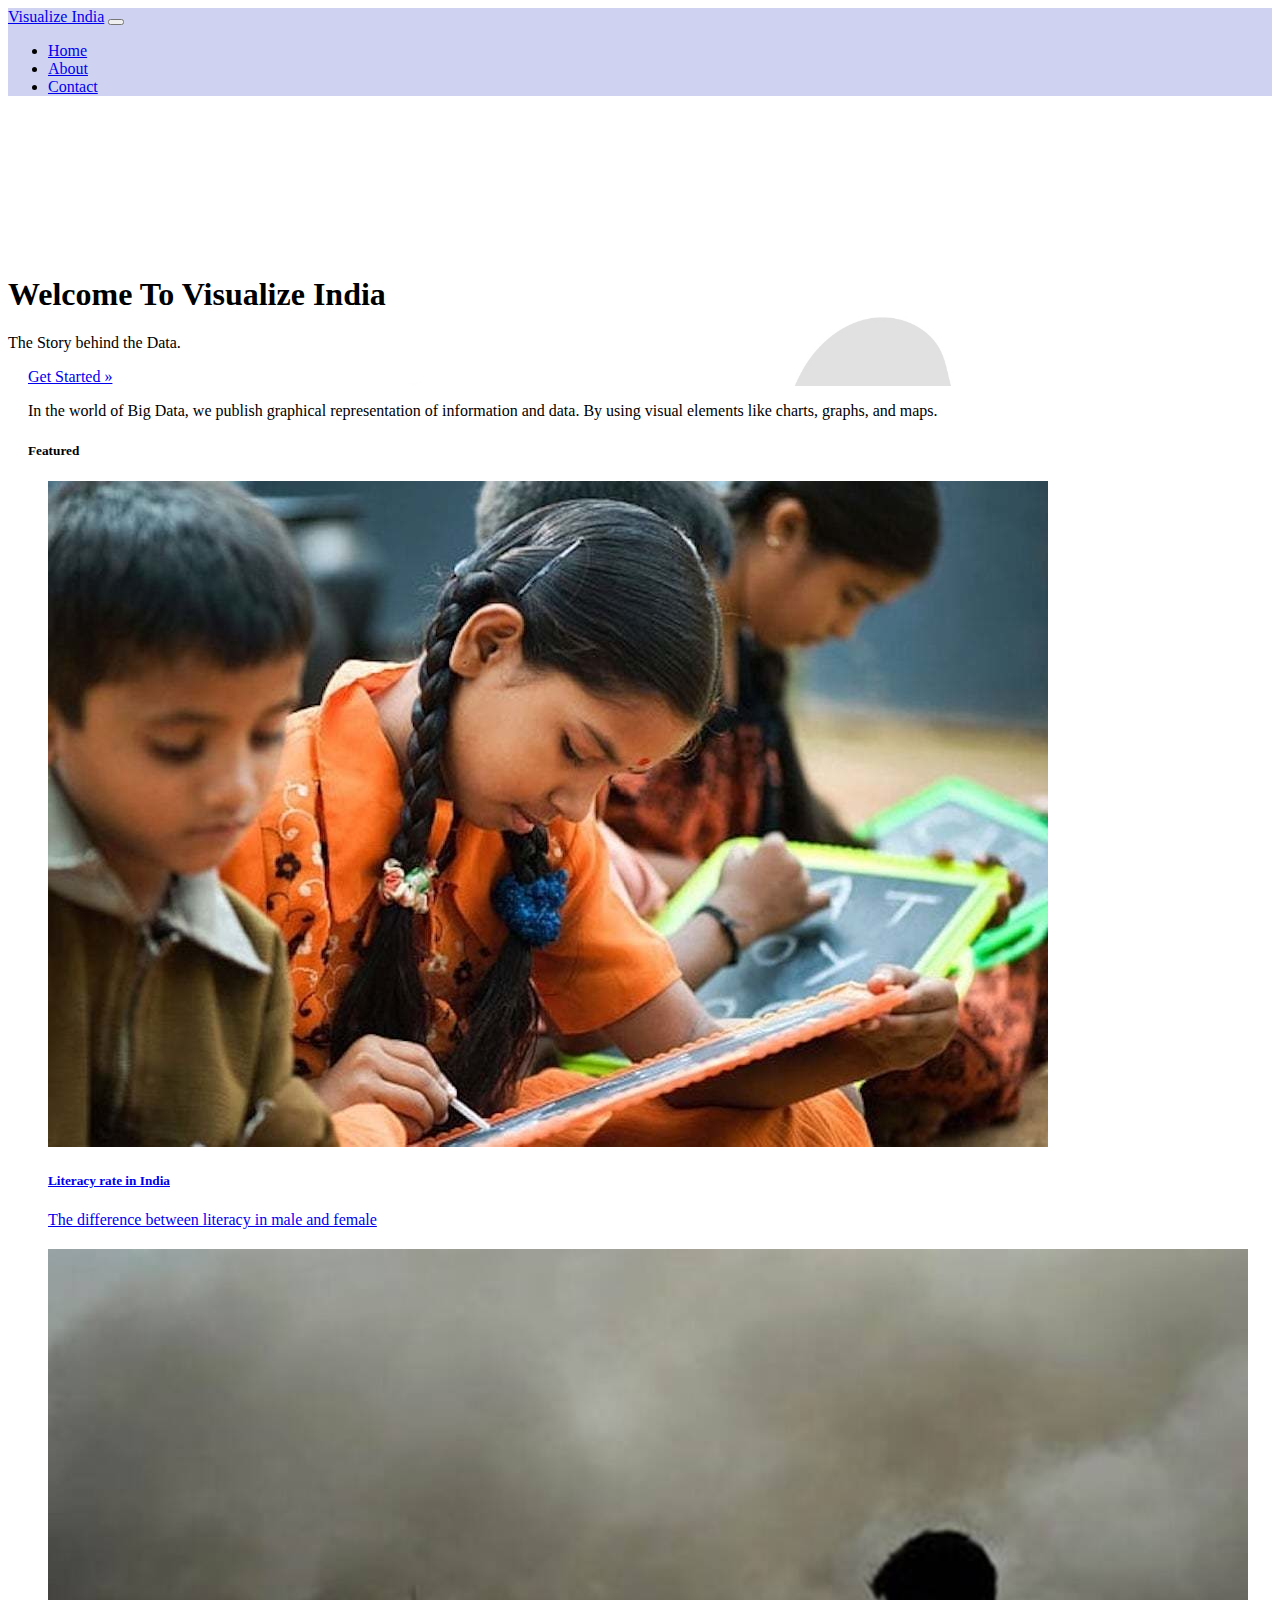
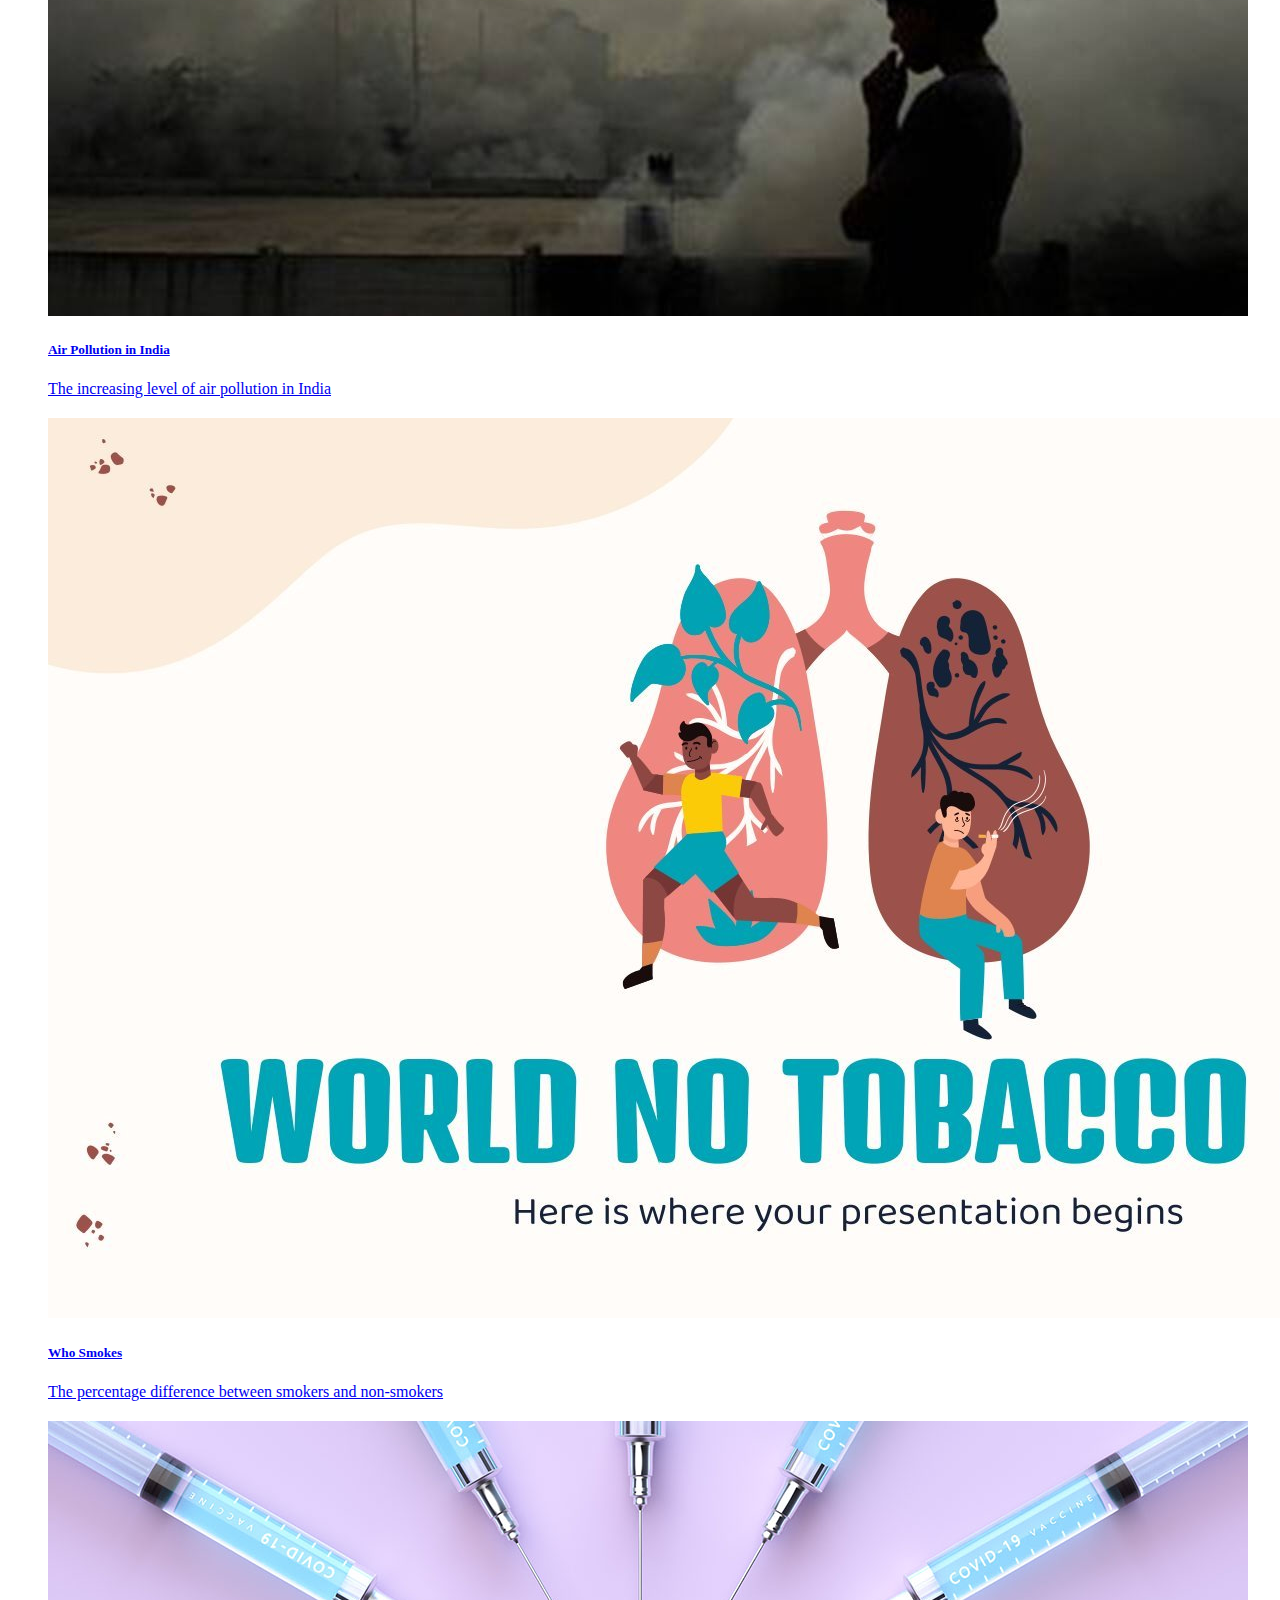
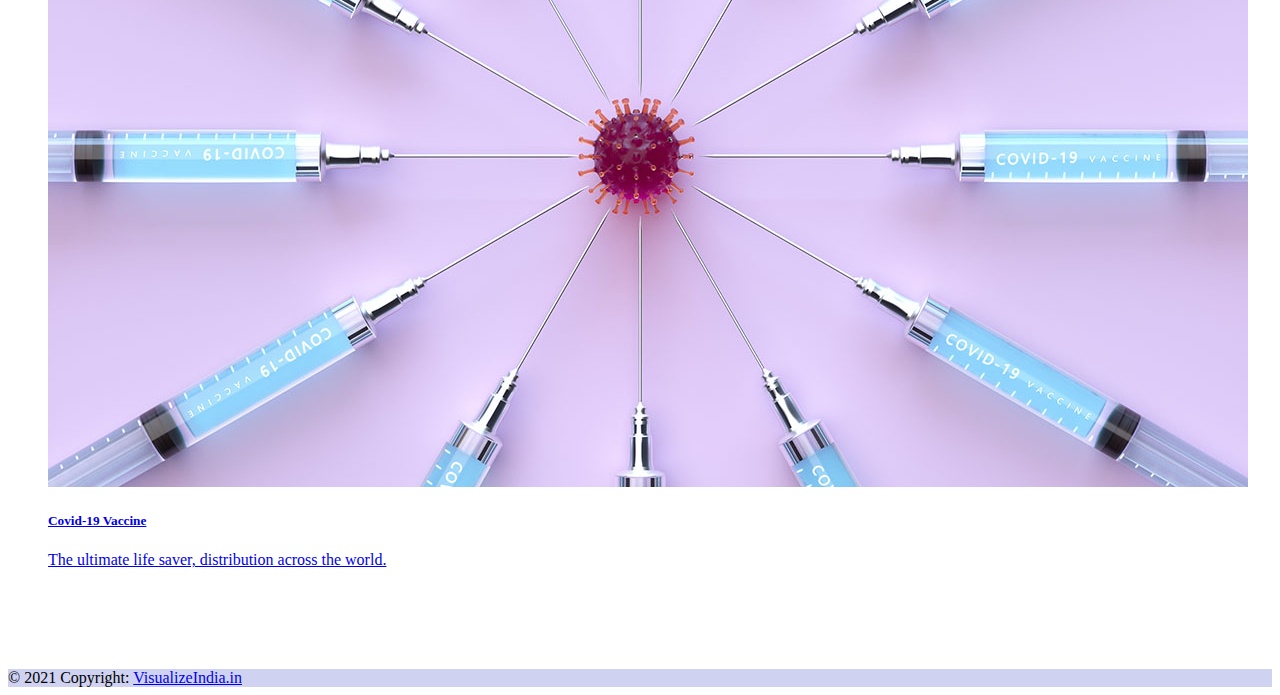
<file: index.html>
<!doctype html>
<html lang="en">

<head>
  <!-- Google Tag Manager -->
<script>(function(w,d,s,l,i){w[l]=w[l]||[];w[l].push({'gtm.start':
  new Date().getTime(),event:'gtm.js'});var f=d.getElementsByTagName(s)[0],
  j=d.createElement(s),dl=l!='dataLayer'?'&l='+l:'';j.async=true;j.src=
  'https://www.googletagmanager.com/gtm.js?id='+i+dl;f.parentNode.insertBefore(j,f);
  })(window,document,'script','dataLayer','GTM-TZNN59J');</script>
  <!-- End Google Tag Manager -->
  <!-- Global site tag (gtag.js) - Google Analytics -->
<script async src="https://www.googletagmanager.com/gtag/js?id=G-BBVJZEN8LK"></script>
<script>
  window.dataLayer = window.dataLayer || [];
  function gtag(){dataLayer.push(arguments);}
  gtag('js', new Date());

  gtag('config', 'G-BBVJZEN8LK');
</script>
  <meta charset="utf-8">
  <meta name="viewport" content="width=device-width, initial-scale=1, shrink-to-fit=no">
  <title>Visualize India</title>
  <link rel="stylesheet" href="https://stackpath.bootstrapcdn.com/bootstrap/4.1.3/css/bootstrap.min.css" integrity="sha384-MCw98/SFnGE8fJT3GXwEOngsV7Zt27NXFoaoApmYm81iuXoPkFOJwJ8ERdknLPMO" crossorigin="anonymous">
  <link rel="stylesheet" href="https://maxcdn.bootstrapcdn.com/font-awesome/4.7.0/css/font-awesome.min.css">
  <script src="https://code.jquery.com/jquery-3.3.1.slim.min.js" integrity="sha384-q8i/X+965DzO0rT7abK41JStQIAqVgRVzpbzo5smXKp4YfRvH+8abtTE1Pi6jizo" crossorigin="anonymous"></script>
  <script src="https://cdnjs.cloudflare.com/ajax/libs/popper.js/1.14.3/umd/popper.min.js" integrity="sha384-ZMP7rVo3mIykV+2+9J3UJ46jBk0WLaUAdn689aCwoqbBJiSnjAK/l8WvCWPIPm49" crossorigin="anonymous"></script>
  <script src="https://stackpath.bootstrapcdn.com/bootstrap/4.1.3/js/bootstrap.min.js" integrity="sha384-ChfqqxuZUCnJSK3+MXmPNIyE6ZbWh2IMqE241rYiqJxyMiZ6OW/JmZQ5stwEULTy" crossorigin="anonymous"></script>
  <link rel="stylesheet" type="text/css" href="style.css">
</head>

<body>
  <!-- Google Tag Manager (noscript) -->
<noscript><iframe src="https://www.googletagmanager.com/ns.html?id=GTM-TZNN59J" height="0" width="0" style="display:none;visibility:hidden"></iframe></noscript>
  <!-- End Google Tag Manager (noscript) -->
  
    <nav class="navbar fixed-top navbar-expand-md navbar-light"  style="background-color: #cfd2f1;">
        <div class="container">
          <a class="navbar-brand fw-bold fs-1" href="https://shubhamverma1996.github.io/visualize-india/">Visualize India</a>
          <button class="navbar-toggler" type="button" data-toggle="collapse" data-target="#navbarCollapse" aria-controls="navbarCollapse" aria-expanded="false" aria-label="Toggle navigation">
              <span class="navbar-toggler-icon"></span>
            </button>
          <div class="collapse navbar-collapse" id="navbarCollapse">
            <ul class="navbar-nav mr-auto">
              
            </ul>
            <ul class="nav navbar-nav ml-auto">
              <li class="nav-item active ">
                <a class="nav-link " href="https://shubhamverma1996.github.io/visualize-india/">Home <span class="sr-only">(current)</span></a>
              </li>
              <li class="nav-item">
                <a class="nav-link " href="about.html">About</a>
              </li>
              <li class="nav-item">
                <a class="nav-link " href="contact.html">Contact</a>
              </li>
              
             
            </ul>
          </div>
        </div>
      </nav>
      
      <main role="main" >
        <div class="bg" >
        <div class="row">
          <div class="col">
            <div class="jumbotron bg-transparent" >
              <h1 class="p-3 mb-2 text-dark" style="margin-top: 180px;">Welcome To Visualize India</h1>
              <p class="p-3 mb-2 font-weight-bold h4 text-dark" style="margin-top: 10px;">The Story behind the Data.</p>
              <a class="btn btn-lg btn-primary"  style="margin-top: 100px; margin-left: 20px" href="started_page.html" role="button">Get Started &raquo;</a>
            </div>
          </div>
        </div>
      </div>
        <div class="row">
          <!-- wider column -->
          <div class="container">
            <p class="display-4 bg-dark text-white jumbotron" style="margin-left: 20px;">
              In the world of Big Data, we publish graphical
            representation of information and data. By using visual elements like charts, graphs, and maps.
            </p>
          </div>          
        </div>
        
        <div class="card">
          <h5 class="card-header bg-dark text-white">Featured</h5>
      
          <div class="row row-cols-1 row-cols-md-2 g-4">
            <div class="col">
              <div class="card crd">
                <a href="Literacy_rate.html" ><img src="Literacy_rate.jpg" class="card-img-top" alt="literacy rate"> 
                <div class="card-body bg-light">
                  <h5 class="card-title">Literacy rate in India</h5>
                  <p class="card-text">The difference between literacy in male and female</p> </a>
                </div>
              </div>
            </div>
            <div class="col">
              <div class="card crd">
                <a href="air_pollution.html" > <img src="air_pollution.jpg" class="card-img-top" alt="air pollution"> 
                <div class="card-body bg-light">
                  <h5 class="card-title">Air Pollution in India</h5>
                  <p class="card-text ">The increasing level of air pollution in India</p> </a> 
                </div>
              </div>
            </div>
            <div class="col">
              <div class="card crd">
                <a href="No_smoking.html" > <img src="no_smoking.jpg" class="card-img-top" alt="Who Smokes"> 
                <div class="card-body bg-light">
                  <h5 class="card-title">Who Smokes</h5>
                  <p class="card-text">The percentage difference between smokers and non-smokers</p> </a>
                </div>
              </div>
            </div>
            <div class="col">
              <div class="card crd">
                <a href="covid_vaccine.html" > <img src="covid19.jpg" class="card-img-top" alt="Covid-19"> 
                <div class="card-body bg-light">
                  <h5 class="card-title">Covid-19 Vaccine</h5>
                  <p class="card-text">The ultimate life saver, distribution across the world.</p> </a>
                </div>
              </div>
            </div>
          </div>
        
        </div>
      
      </main>

      <footer class="text-center text-lg-start" style="margin-top: 100px; background-color: #cfd2f1;">
        
        <div class="text-center p-4 " >
          © 2021 Copyright:
          <a class="text-reset fw-bold" href="http://visualizeindia.in/">VisualizeIndia.in</a>
        </div>
        
      </footer>

    </body>

    </html>
</file>
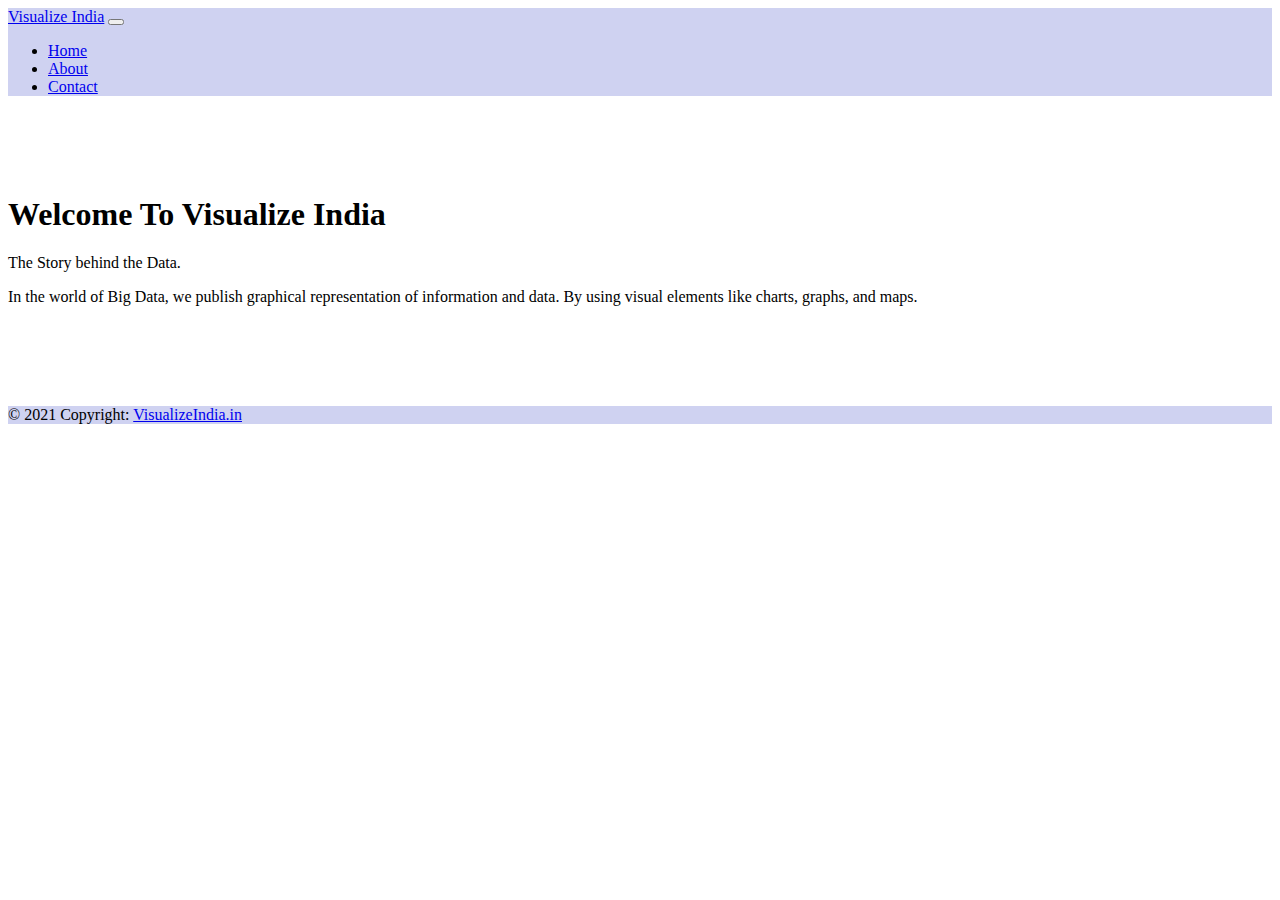
<file: about.html>
<!doctype html>
<html lang="en">

<head>
  <meta charset="utf-8">
  <meta name="viewport" content="width=device-width, initial-scale=1, shrink-to-fit=no">
  <title>About | Visualize India</title>
  <link rel="stylesheet" href="https://stackpath.bootstrapcdn.com/bootstrap/4.1.3/css/bootstrap.min.css" integrity="sha384-MCw98/SFnGE8fJT3GXwEOngsV7Zt27NXFoaoApmYm81iuXoPkFOJwJ8ERdknLPMO" crossorigin="anonymous">
  <link rel="stylesheet" href="https://maxcdn.bootstrapcdn.com/font-awesome/4.7.0/css/font-awesome.min.css">
  <script src="https://code.jquery.com/jquery-3.3.1.slim.min.js" integrity="sha384-q8i/X+965DzO0rT7abK41JStQIAqVgRVzpbzo5smXKp4YfRvH+8abtTE1Pi6jizo" crossorigin="anonymous"></script>
  <script src="https://cdnjs.cloudflare.com/ajax/libs/popper.js/1.14.3/umd/popper.min.js" integrity="sha384-ZMP7rVo3mIykV+2+9J3UJ46jBk0WLaUAdn689aCwoqbBJiSnjAK/l8WvCWPIPm49" crossorigin="anonymous"></script>
  <script src="https://stackpath.bootstrapcdn.com/bootstrap/4.1.3/js/bootstrap.min.js" integrity="sha384-ChfqqxuZUCnJSK3+MXmPNIyE6ZbWh2IMqE241rYiqJxyMiZ6OW/JmZQ5stwEULTy" crossorigin="anonymous"></script>
  <link rel="stylesheet" type="text/css" href="style.css">
</head>

<body>
    <nav class="navbar fixed-top navbar-expand-md navbar-light"  style="background-color: #cfd2f1;">
        <div class="container">
          <a class="navbar-brand " href="http://visualizeindia.in/">Visualize India</a>
          <button class="navbar-toggler" type="button" data-toggle="collapse" data-target="#navbarCollapse" aria-controls="navbarCollapse" aria-expanded="false" aria-label="Toggle navigation">
              <span class="navbar-toggler-icon"></span>
            </button>
          <div class="collapse navbar-collapse" id="navbarCollapse">
            <ul class="navbar-nav mr-auto">
              
            </ul>
            <ul class="nav navbar-nav ml-auto">
              <li class="nav-item active ">
                <a class="nav-link " href="http://visualizeindia.in/">Home <span class="sr-only">(current)</span></a>
              </li>
              <li class="nav-item">
                <a class="nav-link " href="about.html">About</a>
              </li>
              <li class="nav-item">
                <a class="nav-link " href="contact.html">Contact</a>
              </li>
            </ul>
          </div>
        </div>
      </nav>

      <main role="main" >
        <div class="row">
          <div class="col">
            <div class="container" >
                <div class="jumbotron bg-dark " style="margin-top: 100px;"  >
                    <h1 class="p-3 mb-2 text-white" style="margin-top: 10px;">Welcome To Visualize India</h1>
                    <p class="p-3 mb-2 font-weight-bold h4 text-white" style="margin-top: 5px;">The Story behind the Data.</p>
                    <p class="p-3 mb-2  h5 text-white" style="margin-top: 5px;">In the world of Big Data, we publish graphical
                        representation of information and data. By using visual elements like charts, graphs, and maps.</p>
                    </div>
                    
                    
            </div>
            </div>
            </div>
            </main>    










      <footer class="text-center text-lg-start fixed-bottom" style="margin-top: 100px; background-color: #cfd2f1;">
        
        <div class="text-center p-2 " >
          © 2021 Copyright:
          <a class="text-reset fw-bold" href="http://visualizeindia.in/">VisualizeIndia.in</a>
        </div>
        
      </footer>

    </body>

    </html>
</file>
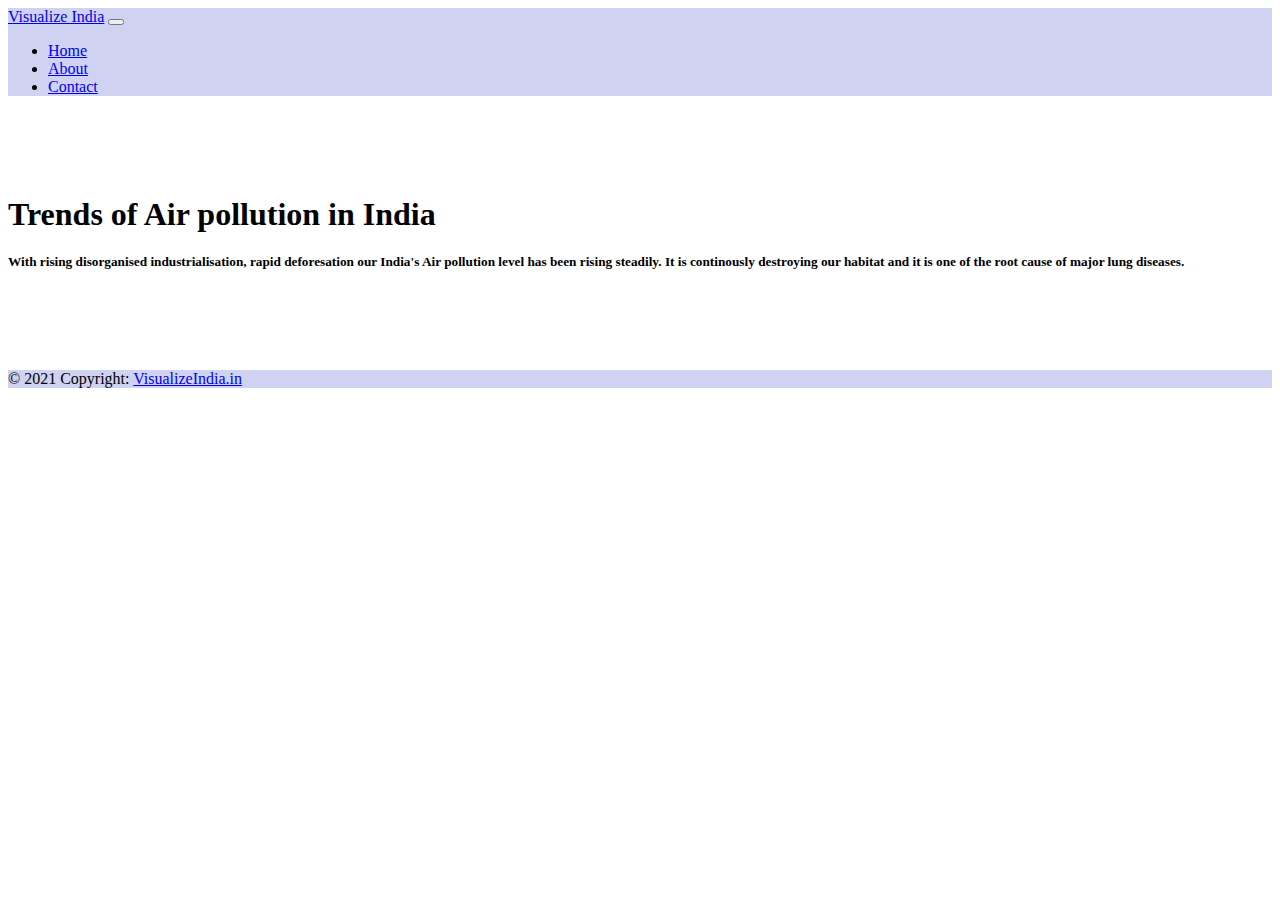
<file: air_pollution.html>
<!doctype html>
<html lang="en">

<head>
  <meta charset="utf-8">
  <meta name="viewport" content="width=device-width, initial-scale=1, shrink-to-fit=no">
  <title>Air Pollution</title>
  <link rel="stylesheet" href="https://stackpath.bootstrapcdn.com/bootstrap/4.1.3/css/bootstrap.min.css" integrity="sha384-MCw98/SFnGE8fJT3GXwEOngsV7Zt27NXFoaoApmYm81iuXoPkFOJwJ8ERdknLPMO" crossorigin="anonymous">
  <link rel="stylesheet" href="https://maxcdn.bootstrapcdn.com/font-awesome/4.7.0/css/font-awesome.min.css">
  <script src="https://code.jquery.com/jquery-3.3.1.slim.min.js" integrity="sha384-q8i/X+965DzO0rT7abK41JStQIAqVgRVzpbzo5smXKp4YfRvH+8abtTE1Pi6jizo" crossorigin="anonymous"></script>
  <script src="https://cdnjs.cloudflare.com/ajax/libs/popper.js/1.14.3/umd/popper.min.js" integrity="sha384-ZMP7rVo3mIykV+2+9J3UJ46jBk0WLaUAdn689aCwoqbBJiSnjAK/l8WvCWPIPm49" crossorigin="anonymous"></script>
  <script src="https://stackpath.bootstrapcdn.com/bootstrap/4.1.3/js/bootstrap.min.js" integrity="sha384-ChfqqxuZUCnJSK3+MXmPNIyE6ZbWh2IMqE241rYiqJxyMiZ6OW/JmZQ5stwEULTy" crossorigin="anonymous"></script>
  <link rel="stylesheet" type="text/css" href="style.css">
</head>

<body>
    <nav class="navbar fixed-top navbar-expand-md navbar-light"  style="background-color: #cfd2f1;">
        <div class="container">
          <a class="navbar-brand " href="http://visualizeindia.in/">Visualize India</a>
          <button class="navbar-toggler" type="button" data-toggle="collapse" data-target="#navbarCollapse" aria-controls="navbarCollapse" aria-expanded="false" aria-label="Toggle navigation">
              <span class="navbar-toggler-icon"></span>
            </button>
          <div class="collapse navbar-collapse" id="navbarCollapse">
            <ul class="navbar-nav mr-auto">
              
            </ul>
            <ul class="nav navbar-nav ml-auto">
              <li class="nav-item active ">
                <a class="nav-link " href="http://visualizeindia.in/">Home <span class="sr-only">(current)</span></a>
              </li>
              <li class="nav-item">
                <a class="nav-link " href="about.html">About</a>
              </li>
              <li class="nav-item">
                <a class="nav-link " href="contact.html">Contact</a>
              </li>
            </ul>
          </div>
        </div>
      </nav>

      <main role="main" >
        <div class="row">
          <div class="col">
            <div class="container bg-dark" >
                <h1 class="p-3 mb-2 text-white " style="margin-top: 100px;">Trends of Air pollution in India</h1>
                <h5 class="p-3 mb-2 text-white " style="margin-top: 20px;">With rising disorganised industrialisation, rapid deforesation our India's Air pollution level has been rising steadily. It is continously destroying our habitat and it is one of the root cause of major lung diseases.</h5>
             
                
          
                
            <div class='tableauPlaceholder' id='viz1622556117843' style='position: relative'><noscript><a href='#'><img alt='Air Pollution ' src='https:&#47;&#47;public.tableau.com&#47;static&#47;images&#47;Ai&#47;AirPollution_15954157344160&#47;AirPollution&#47;1_rss.png' style='border: none' /></a></noscript><object class='tableauViz'  style='display:none;'><param name='host_url' value='https%3A%2F%2Fpublic.tableau.com%2F' /> <param name='embed_code_version' value='3' /> <param name='path' value='views&#47;AirPollution_15954157344160&#47;AirPollution?:language=en-US&amp;:embed=true' /> <param name='toolbar' value='yes' /><param name='static_image' value='https:&#47;&#47;public.tableau.com&#47;static&#47;images&#47;Ai&#47;AirPollution_15954157344160&#47;AirPollution&#47;1.png' /> <param name='animate_transition' value='yes' /><param name='display_static_image' value='yes' /><param name='display_spinner' value='yes' /><param name='display_overlay' value='yes' /><param name='display_count' value='yes' /><param name='language' value='en-US' /></object></div>                <script type='text/javascript'>                    var divElement = document.getElementById('viz1622556117843');                    var vizElement = divElement.getElementsByTagName('object')[0];                    vizElement.style.width='1200px';vizElement.style.height='1327px';                    var scriptElement = document.createElement('script');                    scriptElement.src = 'https://public.tableau.com/javascripts/api/viz_v1.js';                    vizElement.parentNode.insertBefore(scriptElement, vizElement);                </script>

                </div>
              </div> 
                </div>
            </div>





</main>






      <footer class="text-center text-lg-start fixed-bottom" style="margin-top: 100px; background-color: #cfd2f1;">
        
        <div class="text-center p-2 " >
          © 2021 Copyright:
          <a class="text-reset fw-bold" href="http://visualizeindia.in/">VisualizeIndia.in</a>
        </div>
        
      </footer>

    </body>

    </html>
</file>
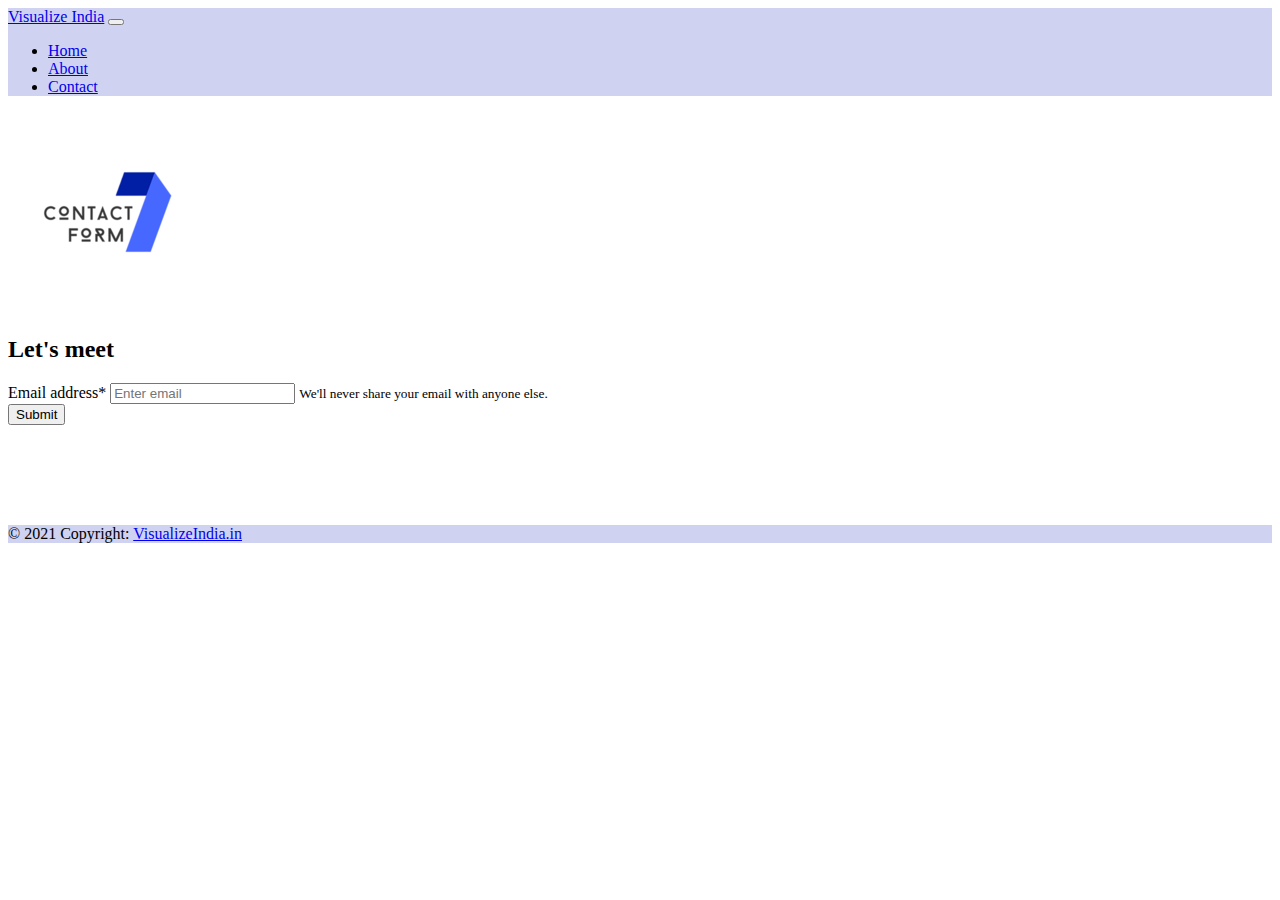
<file: contact.html>
<!doctype html>
<html lang="en">

<head>
  <meta charset="utf-8">
  <meta name="viewport" content="width=device-width, initial-scale=1, shrink-to-fit=no">
  <title>About | Visualize India</title>
  <link rel="stylesheet" href="https://stackpath.bootstrapcdn.com/bootstrap/4.1.3/css/bootstrap.min.css" integrity="sha384-MCw98/SFnGE8fJT3GXwEOngsV7Zt27NXFoaoApmYm81iuXoPkFOJwJ8ERdknLPMO" crossorigin="anonymous">
  <link rel="stylesheet" href="https://maxcdn.bootstrapcdn.com/font-awesome/4.7.0/css/font-awesome.min.css">
  <script src="https://code.jquery.com/jquery-3.3.1.slim.min.js" integrity="sha384-q8i/X+965DzO0rT7abK41JStQIAqVgRVzpbzo5smXKp4YfRvH+8abtTE1Pi6jizo" crossorigin="anonymous"></script>
  <script src="https://cdnjs.cloudflare.com/ajax/libs/popper.js/1.14.3/umd/popper.min.js" integrity="sha384-ZMP7rVo3mIykV+2+9J3UJ46jBk0WLaUAdn689aCwoqbBJiSnjAK/l8WvCWPIPm49" crossorigin="anonymous"></script>
  <script src="https://stackpath.bootstrapcdn.com/bootstrap/4.1.3/js/bootstrap.min.js" integrity="sha384-ChfqqxuZUCnJSK3+MXmPNIyE6ZbWh2IMqE241rYiqJxyMiZ6OW/JmZQ5stwEULTy" crossorigin="anonymous"></script>
  <link rel="stylesheet" type="text/css" href="style.css">
</head>

<body>
    <nav class="navbar fixed-top navbar-expand-md navbar-light"  style="background-color: #cfd2f1;">
        <div class="container">
          <a class="navbar-brand " href="http://visualizeindia.in/">Visualize India</a>
          <button class="navbar-toggler" type="button" data-toggle="collapse" data-target="#navbarCollapse" aria-controls="navbarCollapse" aria-expanded="false" aria-label="Toggle navigation">
              <span class="navbar-toggler-icon"></span>
            </button>
          <div class="collapse navbar-collapse" id="navbarCollapse">
            <ul class="navbar-nav mr-auto">
              
            </ul>
            <ul class="nav navbar-nav ml-auto">
              <li class="nav-item active ">
                <a class="nav-link " href="http://visualizeindia.in/">Home <span class="sr-only">(current)</span></a>
              </li>
              <li class="nav-item">
                <a class="nav-link " href="about.html">About</a>
              </li>
              <li class="nav-item">
                <a class="nav-link " href="contact.html">Contact</a>
              </li>
            </ul>
          </div>
        </div>
      </nav>

      <main role="main"  >
       <div class="container">
           <div class="jumbotron bg-transparent">
            <form>
                
                <img src="Contact_logo.png"  class="rounded mx-auto d-block" alt="logo" >
                <h2 class="text-center">Let's meet</h2>
                <div class="form-group">
                  <label for="exampleInputEmail1">Email address*</label>
                  <input type="email" class="form-control" id="exampleInputEmail1" aria-describedby="emailHelp" placeholder="Enter email">
                  <small id="emailHelp" class="form-text text-muted">We'll never share your email with anyone else.</small>
                </div>
                
                <button type="submit" class="rounded mx-auto d-block btn btn-primary">Submit</button>
              </form>
        </div>
    </div>
            </main>    










      <footer class="text-center text-lg-start fixed-bottom" style="margin-top: 100px; background-color: #cfd2f1;">
        
        <div class="text-center p-2 " >
          © 2021 Copyright:
          <a class="text-reset fw-bold" href="http://visualizeindia.in/">VisualizeIndia.in</a>
        </div>
        
      </footer>

    </body>

    </html>
</file>
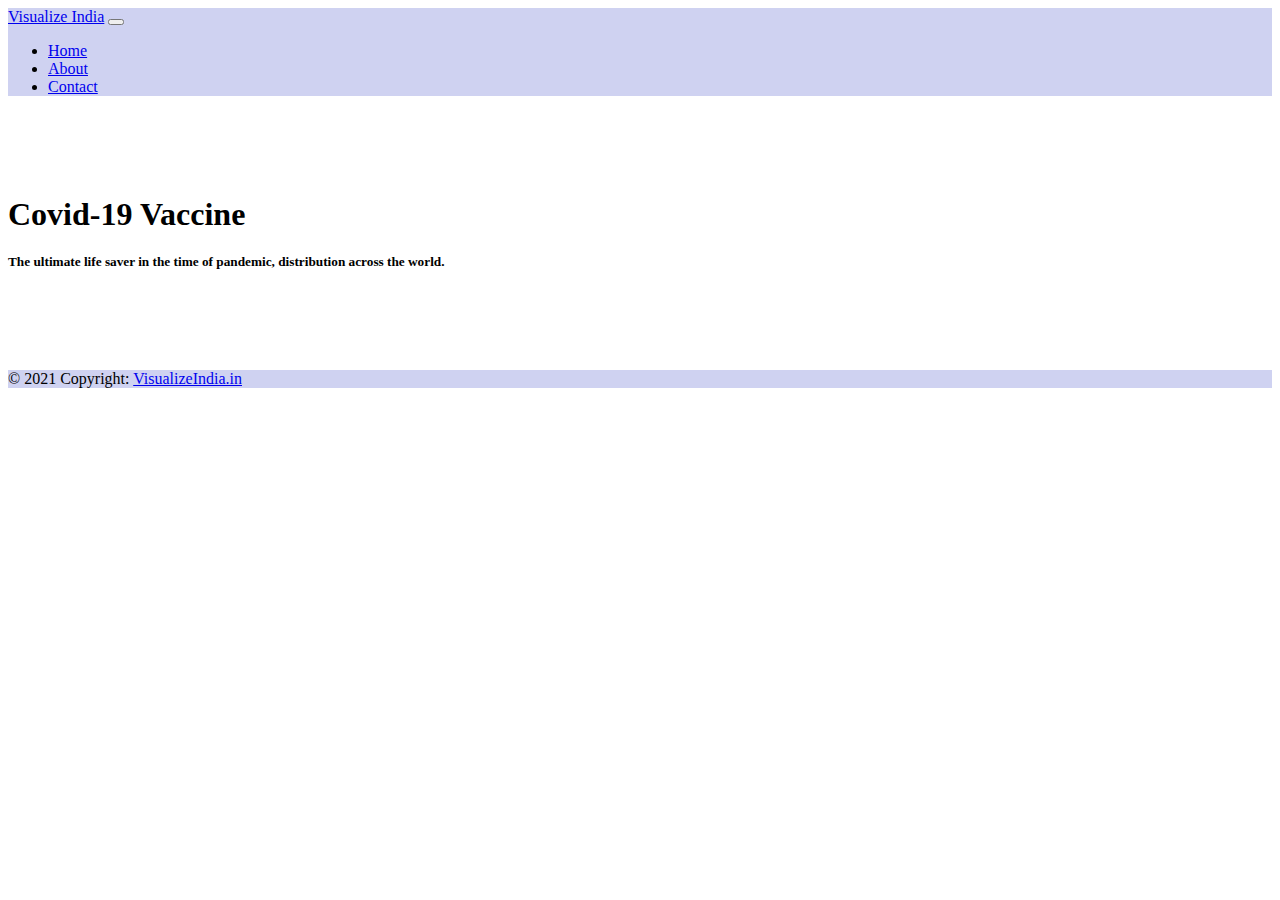
<file: covid_vaccine.html>
<!doctype html>
<html lang="en">

<head>
  <meta charset="utf-8">
  <meta name="viewport" content="width=device-width, initial-scale=1, shrink-to-fit=no">
  <title>Covid Vaccine</title>
  <link rel="stylesheet" href="https://stackpath.bootstrapcdn.com/bootstrap/4.1.3/css/bootstrap.min.css" integrity="sha384-MCw98/SFnGE8fJT3GXwEOngsV7Zt27NXFoaoApmYm81iuXoPkFOJwJ8ERdknLPMO" crossorigin="anonymous">
  <link rel="stylesheet" href="https://maxcdn.bootstrapcdn.com/font-awesome/4.7.0/css/font-awesome.min.css">
  <script src="https://code.jquery.com/jquery-3.3.1.slim.min.js" integrity="sha384-q8i/X+965DzO0rT7abK41JStQIAqVgRVzpbzo5smXKp4YfRvH+8abtTE1Pi6jizo" crossorigin="anonymous"></script>
  <script src="https://cdnjs.cloudflare.com/ajax/libs/popper.js/1.14.3/umd/popper.min.js" integrity="sha384-ZMP7rVo3mIykV+2+9J3UJ46jBk0WLaUAdn689aCwoqbBJiSnjAK/l8WvCWPIPm49" crossorigin="anonymous"></script>
  <script src="https://stackpath.bootstrapcdn.com/bootstrap/4.1.3/js/bootstrap.min.js" integrity="sha384-ChfqqxuZUCnJSK3+MXmPNIyE6ZbWh2IMqE241rYiqJxyMiZ6OW/JmZQ5stwEULTy" crossorigin="anonymous"></script>
  <link rel="stylesheet" type="text/css" href="style.css">
</head>

<body>
    <nav class="navbar fixed-top navbar-expand-md navbar-light"  style="background-color: #cfd2f1;">
        <div class="container">
          <a class="navbar-brand " href="http://visualizeindia.in/">Visualize India</a>
          <button class="navbar-toggler" type="button" data-toggle="collapse" data-target="#navbarCollapse" aria-controls="navbarCollapse" aria-expanded="false" aria-label="Toggle navigation">
              <span class="navbar-toggler-icon"></span>
            </button>
          <div class="collapse navbar-collapse" id="navbarCollapse">
            <ul class="navbar-nav mr-auto">
              
            </ul>
            <ul class="nav navbar-nav ml-auto">
              <li class="nav-item active ">
                <a class="nav-link " href="http://visualizeindia.in/">Home <span class="sr-only">(current)</span></a>
              </li>
              <li class="nav-item">
                <a class="nav-link " href="about.html">About</a>
              </li>
              <li class="nav-item">
                <a class="nav-link " href="contact.html">Contact</a>
              </li>
            </ul>
          </div>
        </div>
      </nav>

      <main role="main" >
        <div class="row">
          <div class="col">
            <div class="container bg-dark" >
                <h1 class="p-3 mb-2 text-white " style="margin-top: 100px;">Covid-19 Vaccine</h1>
                <h5 class="p-3 mb-2 text-white " style="margin-top: 20px;">The ultimate life saver in the time of pandemic, distribution across the world.</h5>
                  
                <div class='tableauPlaceholder' id='viz1622562500755' style='position: relative'><noscript><a href='#'><img alt='Covid Vaccination ' src='https:&#47;&#47;public.tableau.com&#47;static&#47;images&#47;Co&#47;Covid-World-Vaccination-Progress&#47;Dashboard2&#47;1_rss.png' style='border: none' /></a></noscript><object class='tableauViz'  style='display:none;'><param name='host_url' value='https%3A%2F%2Fpublic.tableau.com%2F' /> <param name='embed_code_version' value='3' /> <param name='site_root' value='' /><param name='name' value='Covid-World-Vaccination-Progress&#47;Dashboard2' /><param name='tabs' value='no' /><param name='toolbar' value='yes' /><param name='static_image' value='https:&#47;&#47;public.tableau.com&#47;static&#47;images&#47;Co&#47;Covid-World-Vaccination-Progress&#47;Dashboard2&#47;1.png' /> <param name='animate_transition' value='yes' /><param name='display_static_image' value='yes' /><param name='display_spinner' value='yes' /><param name='display_overlay' value='yes' /><param name='display_count' value='yes' /><param name='language' value='en-US' /></object></div>                <script type='text/javascript'>                    var divElement = document.getElementById('viz1622562500755');                    var vizElement = divElement.getElementsByTagName('object')[0];                    if ( divElement.offsetWidth > 800 ) { vizElement.style.width='1300px';vizElement.style.height='1127px';} else if ( divElement.offsetWidth > 500 ) { vizElement.style.width='1300px';vizElement.style.height='1127px';} else { vizElement.style.width='100%';vizElement.style.height='1677px';}                     var scriptElement = document.createElement('script');                    scriptElement.src = 'https://public.tableau.com/javascripts/api/viz_v1.js';                    vizElement.parentNode.insertBefore(scriptElement, vizElement);                </script>
                </div>
            </div>
                </div>
            </div> 
            </div>





</main>






      <footer class="text-center text-lg-start fixed-bottom" style="margin-top: 100px; background-color: #cfd2f1;">
        
        <div class="text-center p-2 " >
          © 2021 Copyright:
          <a class="text-reset fw-bold" href="http://visualizeindia.in/">VisualizeIndia.in</a>
        </div>
        
      </footer>

    </body>

    </html>
</file>
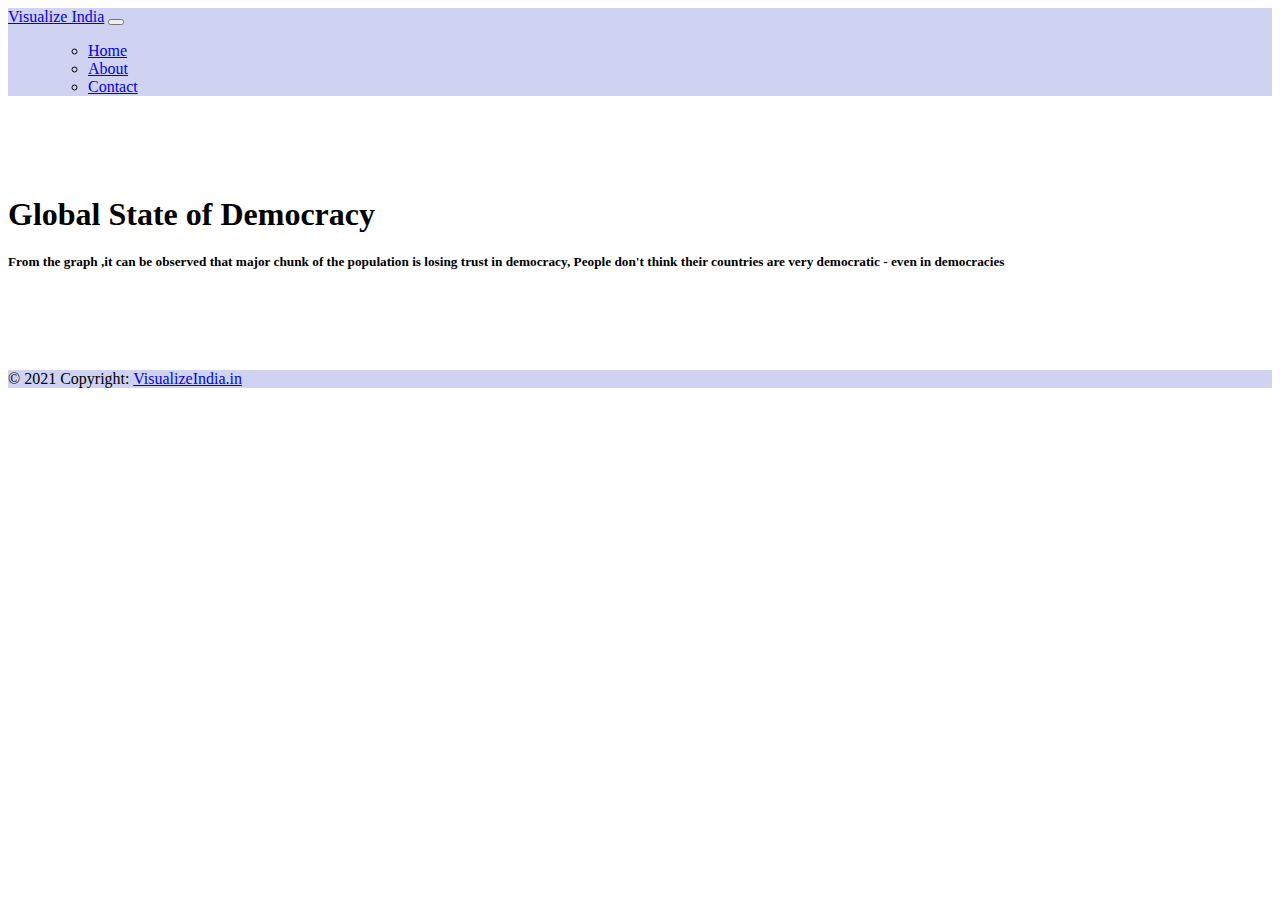
<file: democracy.html>
<!doctype html>
<html lang="en">

<head>
  <meta charset="utf-8">
  <meta name="viewport" content="width=device-width, initial-scale=1, shrink-to-fit=no">
  <title>Democracy Index</title>
  <link rel="stylesheet" href="https://stackpath.bootstrapcdn.com/bootstrap/4.1.3/css/bootstrap.min.css" integrity="sha384-MCw98/SFnGE8fJT3GXwEOngsV7Zt27NXFoaoApmYm81iuXoPkFOJwJ8ERdknLPMO" crossorigin="anonymous">
  <link rel="stylesheet" href="https://maxcdn.bootstrapcdn.com/font-awesome/4.7.0/css/font-awesome.min.css">
  <script src="https://code.jquery.com/jquery-3.3.1.slim.min.js" integrity="sha384-q8i/X+965DzO0rT7abK41JStQIAqVgRVzpbzo5smXKp4YfRvH+8abtTE1Pi6jizo" crossorigin="anonymous"></script>
  <script src="https://cdnjs.cloudflare.com/ajax/libs/popper.js/1.14.3/umd/popper.min.js" integrity="sha384-ZMP7rVo3mIykV+2+9J3UJ46jBk0WLaUAdn689aCwoqbBJiSnjAK/l8WvCWPIPm49" crossorigin="anonymous"></script>
  <script src="https://stackpath.bootstrapcdn.com/bootstrap/4.1.3/js/bootstrap.min.js" integrity="sha384-ChfqqxuZUCnJSK3+MXmPNIyE6ZbWh2IMqE241rYiqJxyMiZ6OW/JmZQ5stwEULTy" crossorigin="anonymous"></script>
  <link rel="stylesheet" type="text/css" href="style.css">
</head>

<body>
    <nav class="navbar fixed-top navbar-expand-md navbar-light"  style="background-color: #cfd2f1;">
        <div class="container">
          <a class="navbar-brand " href="http://visualizeindia.in/">Visualize India</a>
          <button class="navbar-toggler" type="button" data-toggle="collapse" data-target="#navbarCollapse" aria-controls="navbarCollapse" aria-expanded="false" aria-label="Toggle navigation">
              <span class="navbar-toggler-icon"></span>
            </button>
          <div class="collapse navbar-collapse" id="navbarCollapse">
            <ul class="navbar-nav mr-auto">
              <ul class="navbar-nav mr-auto">
              
              </ul>
              <ul class="nav navbar-nav ml-auto">
                <li class="nav-item active ">
                  <a class="nav-link " href="http://visualizeindia.in/">Home <span class="sr-only">(current)</span></a>
                </li>
                <li class="nav-item">
                  <a class="nav-link " href="about.html">About</a>
                </li>
                <li class="nav-item">
                  <a class="nav-link " href="contact.html">Contact</a>
                </li>
            </ul>
          </div>
        </div>
      </nav>

      <main role="main" >
        <div class="row">
          <div class="col">
            <div class="container bg-dark" >
                <h1 class="p-3 mb-2 text-white " style="margin-top: 100px;">Global State of Democracy</h1>
                <h5 class="p-3 mb-2 text-white " style="margin-top: 20px;">From the graph ,it can be observed that major chunk of the population is losing trust in democracy, People don't think their countries are very democratic - even in democracies</h5>
              
                
                <div class='tableauPlaceholder' id='viz1622564070850' style='position: relative'><noscript><a href='#'><img alt='Global State of Democracy ' src='https:&#47;&#47;public.tableau.com&#47;static&#47;images&#47;De&#47;DemocracyPerceptionIndex-GlobalStateofDemocracy&#47;GlobalStateofDemocracy&#47;1_rss.png' style='border: none' /></a></noscript><object class='tableauViz'  style='display:none;'><param name='host_url' value='https%3A%2F%2Fpublic.tableau.com%2F' /> <param name='embed_code_version' value='3' /> <param name='site_root' value='' /><param name='name' value='DemocracyPerceptionIndex-GlobalStateofDemocracy&#47;GlobalStateofDemocracy' /><param name='tabs' value='no' /><param name='toolbar' value='yes' /><param name='static_image' value='https:&#47;&#47;public.tableau.com&#47;static&#47;images&#47;De&#47;DemocracyPerceptionIndex-GlobalStateofDemocracy&#47;GlobalStateofDemocracy&#47;1.png' /> <param name='animate_transition' value='yes' /><param name='display_static_image' value='yes' /><param name='display_spinner' value='yes' /><param name='display_overlay' value='yes' /><param name='display_count' value='yes' /><param name='language' value='en-US' /></object></div>                <script type='text/javascript'>                    var divElement = document.getElementById('viz1622564070850');                    var vizElement = divElement.getElementsByTagName('object')[0];                    vizElement.style.minWidth='960px';vizElement.style.maxWidth='1360px';vizElement.style.width='100%';vizElement.style.height='1169px';                    var scriptElement = document.createElement('script');                    scriptElement.src = 'https://public.tableau.com/javascripts/api/viz_v1.js';                    vizElement.parentNode.insertBefore(scriptElement, vizElement);                </script>
                </div>
            </div>
                </div>
            </div> 
            </div>



</main>








      <footer class="text-center text-lg-start fixed-bottom" style="margin-top: 100px; background-color: #cfd2f1;">
        
        <div class="text-center p-2 " >
          © 2021 Copyright:
          <a class="text-reset fw-bold" href="http://visualizeindia.in/">VisualizeIndia.in</a>
        </div>
        
      </footer>

    </body>

    </html>
</file>
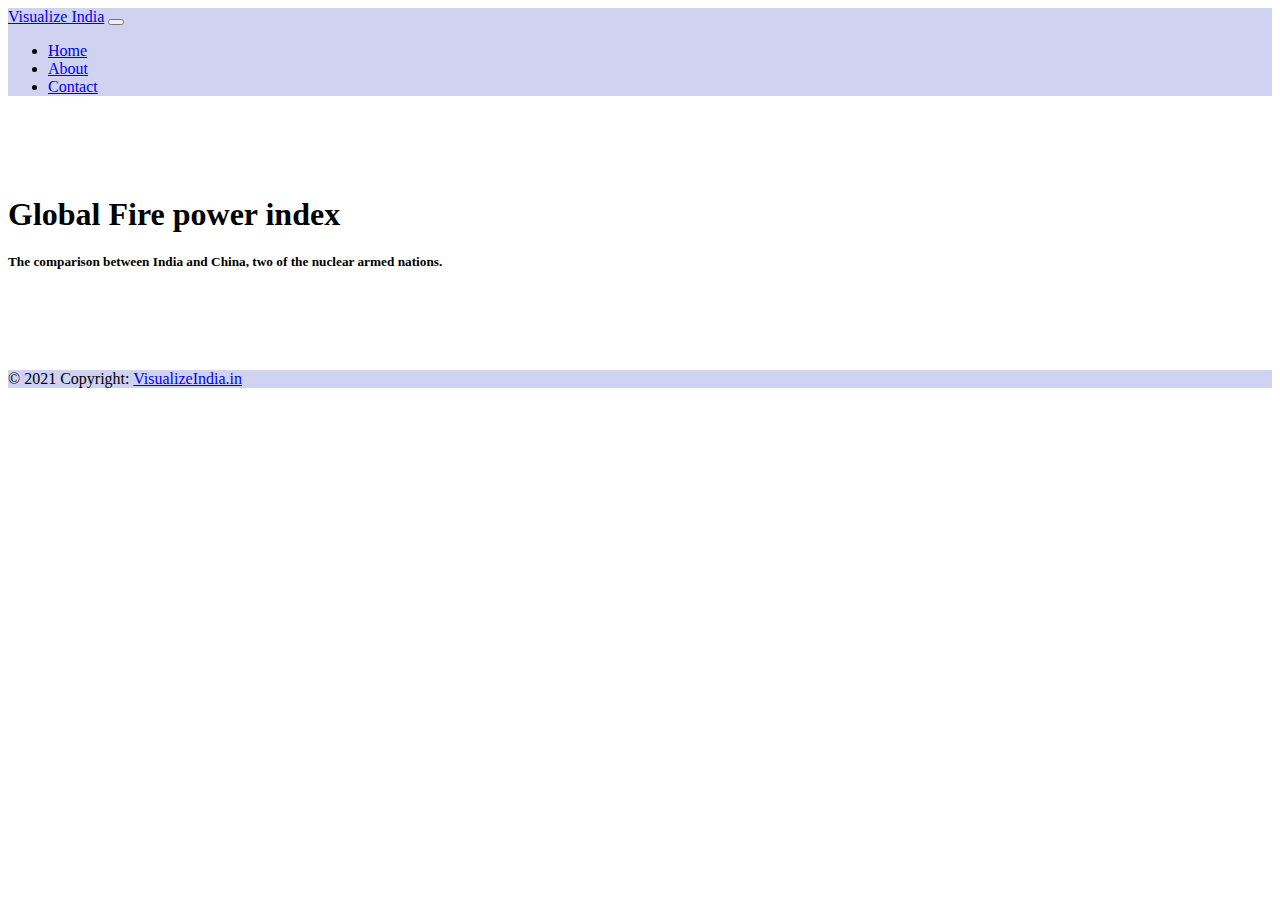
<file: firepower.html>
<!doctype html>
<html lang="en">

<head>
  <meta charset="utf-8">
  <meta name="viewport" content="width=device-width, initial-scale=1, shrink-to-fit=no">
  <title>Global Fire Power</title>
  <link rel="stylesheet" href="https://stackpath.bootstrapcdn.com/bootstrap/4.1.3/css/bootstrap.min.css" integrity="sha384-MCw98/SFnGE8fJT3GXwEOngsV7Zt27NXFoaoApmYm81iuXoPkFOJwJ8ERdknLPMO" crossorigin="anonymous">
  <link rel="stylesheet" href="https://maxcdn.bootstrapcdn.com/font-awesome/4.7.0/css/font-awesome.min.css">
  <script src="https://code.jquery.com/jquery-3.3.1.slim.min.js" integrity="sha384-q8i/X+965DzO0rT7abK41JStQIAqVgRVzpbzo5smXKp4YfRvH+8abtTE1Pi6jizo" crossorigin="anonymous"></script>
  <script src="https://cdnjs.cloudflare.com/ajax/libs/popper.js/1.14.3/umd/popper.min.js" integrity="sha384-ZMP7rVo3mIykV+2+9J3UJ46jBk0WLaUAdn689aCwoqbBJiSnjAK/l8WvCWPIPm49" crossorigin="anonymous"></script>
  <script src="https://stackpath.bootstrapcdn.com/bootstrap/4.1.3/js/bootstrap.min.js" integrity="sha384-ChfqqxuZUCnJSK3+MXmPNIyE6ZbWh2IMqE241rYiqJxyMiZ6OW/JmZQ5stwEULTy" crossorigin="anonymous"></script>
  <link rel="stylesheet" type="text/css" href="style.css">
</head>

<body>
    <nav class="navbar fixed-top navbar-expand-md navbar-light"  style="background-color: #cfd2f1;">
        <div class="container">
          <a class="navbar-brand " href="http://visualizeindia.in/">Visualize India</a>
          <button class="navbar-toggler" type="button" data-toggle="collapse" data-target="#navbarCollapse" aria-controls="navbarCollapse" aria-expanded="false" aria-label="Toggle navigation">
              <span class="navbar-toggler-icon"></span>
            </button>
          <div class="collapse navbar-collapse" id="navbarCollapse">
            <ul class="navbar-nav mr-auto">
              
            </ul>
            <ul class="nav navbar-nav ml-auto">
              <li class="nav-item active ">
                <a class="nav-link " href="http://visualizeindia.in/">Home <span class="sr-only">(current)</span></a>
              </li>
              <li class="nav-item">
                <a class="nav-link " href="about.html">About</a>
              </li>
              <li class="nav-item">
                <a class="nav-link " href="contact.html">Contact</a>
              </li>
            </ul>
          </div>
        </div>
      </nav>

      <main role="main" >
        <div class="row">
          <div class="col">
            <div class="container bg-dark" >
                <h1 class="p-3 mb-2 text-white " style="margin-top: 100px;">Global Fire power index</h1>
                <h5 class="p-3 mb-2 text-white " style="margin-top: 20px;">The comparison between India and China, two of the nuclear armed nations. </h5>
                  
             <div class='tableauPlaceholder' id='viz1622563673899' style='position: relative'><noscript><a href='http:&#47;&#47;economictimes.indiatimes.com&#47;news&#47;defence&#47;why-china-cant-subdue-india-despite-its-obvious-military-superiority&#47;articleshow&#47;59679615.cms'><img alt='Fire power: India versus China  ' src='https:&#47;&#47;public.tableau.com&#47;static&#47;images&#47;Fi&#47;FirePowerIndiaVSChina&#47;FirepowerIndiaversusChina&#47;1_rss.png' style='border: none' /></a></noscript><object class='tableauViz'  style='display:none;'><param name='host_url' value='https%3A%2F%2Fpublic.tableau.com%2F' /> <param name='embed_code_version' value='3' /> <param name='site_root' value='' /><param name='name' value='FirePowerIndiaVSChina&#47;FirepowerIndiaversusChina' /><param name='tabs' value='no' /><param name='toolbar' value='yes' /><param name='static_image' value='https:&#47;&#47;public.tableau.com&#47;static&#47;images&#47;Fi&#47;FirePowerIndiaVSChina&#47;FirepowerIndiaversusChina&#47;1.png' /> <param name='animate_transition' value='yes' /><param name='display_static_image' value='yes' /><param name='display_spinner' value='yes' /><param name='display_overlay' value='yes' /><param name='display_count' value='yes' /><param name='language' value='en-US' /></object></div>                <script type='text/javascript'>                    var divElement = document.getElementById('viz1622563673899');                    var vizElement = divElement.getElementsByTagName('object')[0];                    if ( divElement.offsetWidth > 800 ) { vizElement.style.width='560px';vizElement.style.height='1227px';} else if ( divElement.offsetWidth > 500 ) { vizElement.style.width='560px';vizElement.style.height='1227px';} else { vizElement.style.width='100%';vizElement.style.height='1327px';}                     var scriptElement = document.createElement('script');                    scriptElement.src = 'https://public.tableau.com/javascripts/api/viz_v1.js';                    vizElement.parentNode.insertBefore(scriptElement, vizElement);                </script>
                </div>
            </div>
                </div>
            </div> 
            </div>


</main>









      <footer class="text-center text-lg-start fixed-bottom" style="margin-top: 100px; background-color: #cfd2f1;">
        
        <div class="text-center p-2 " >
          © 2021 Copyright:
          <a class="text-reset fw-bold" href="http://visualizeindia.in/">VisualizeIndia.in</a>
        </div>
        
      </footer>

    </body>

    </html>
</file>
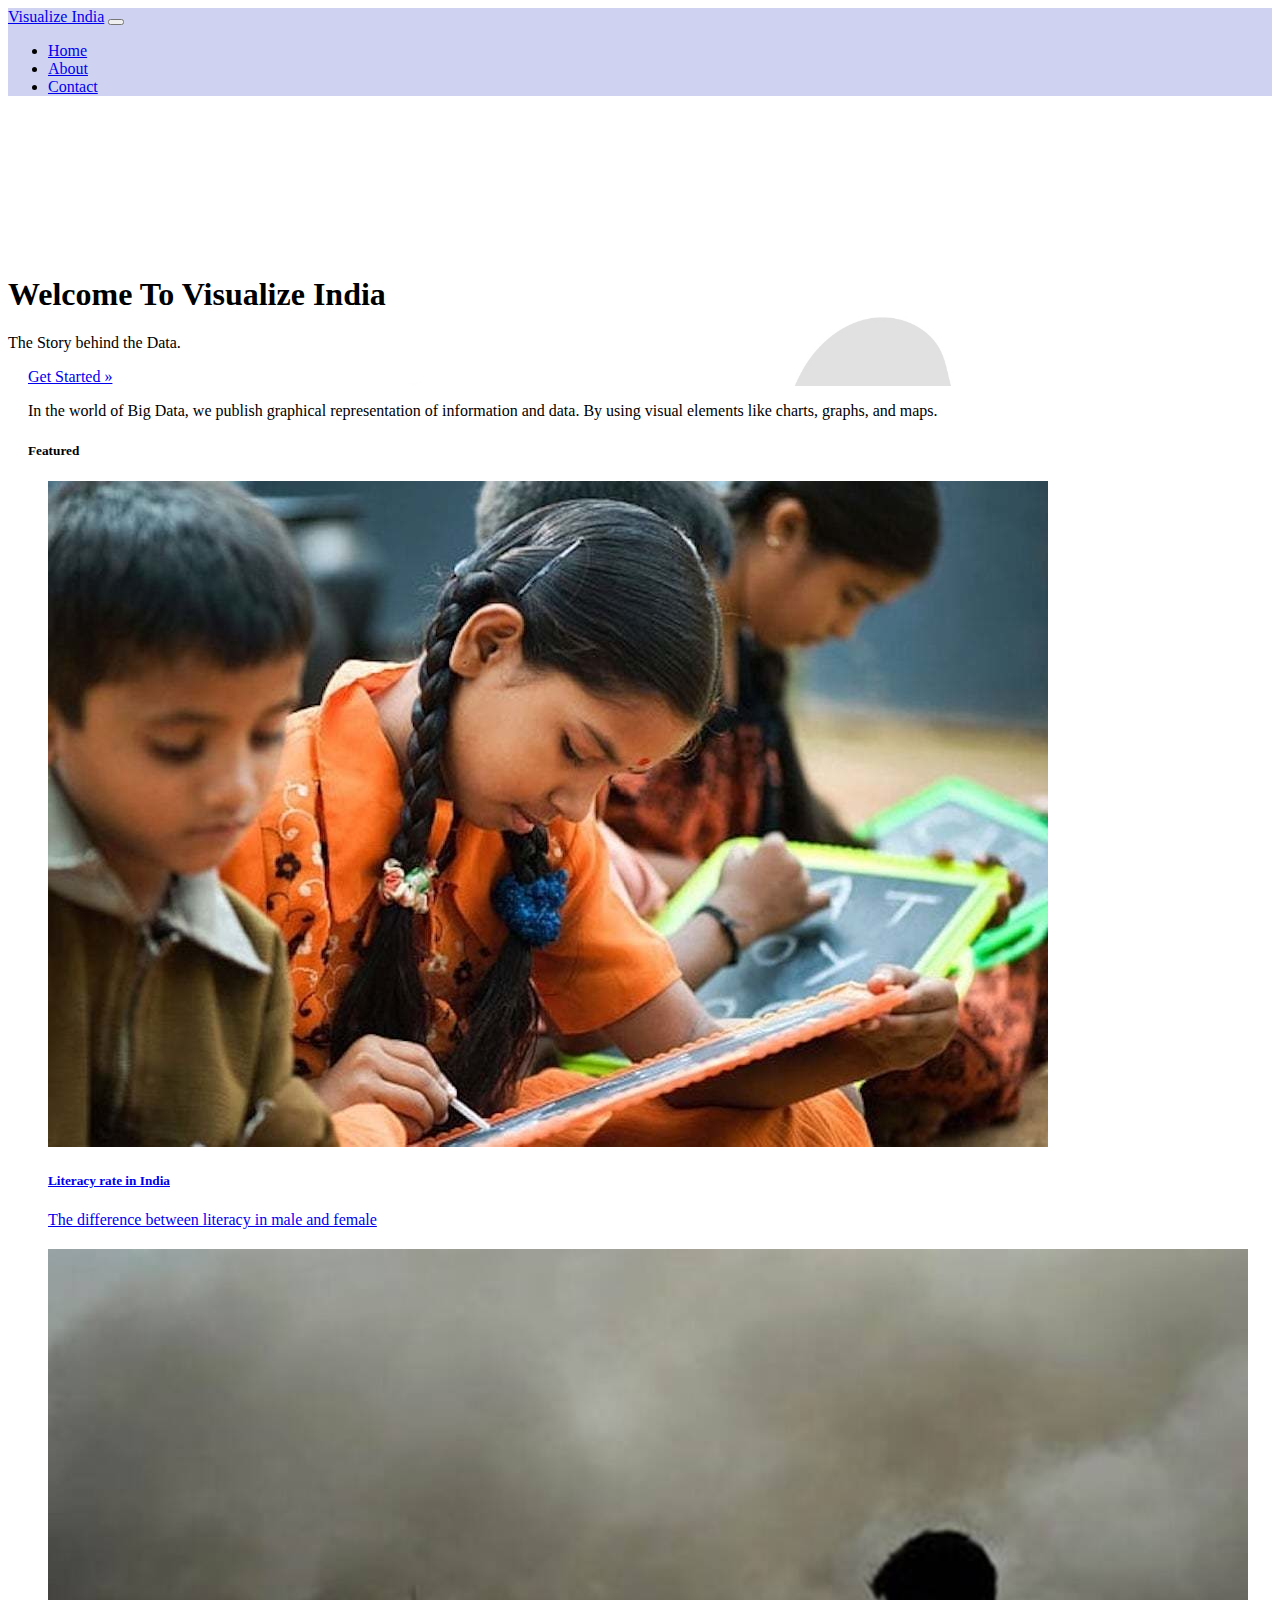
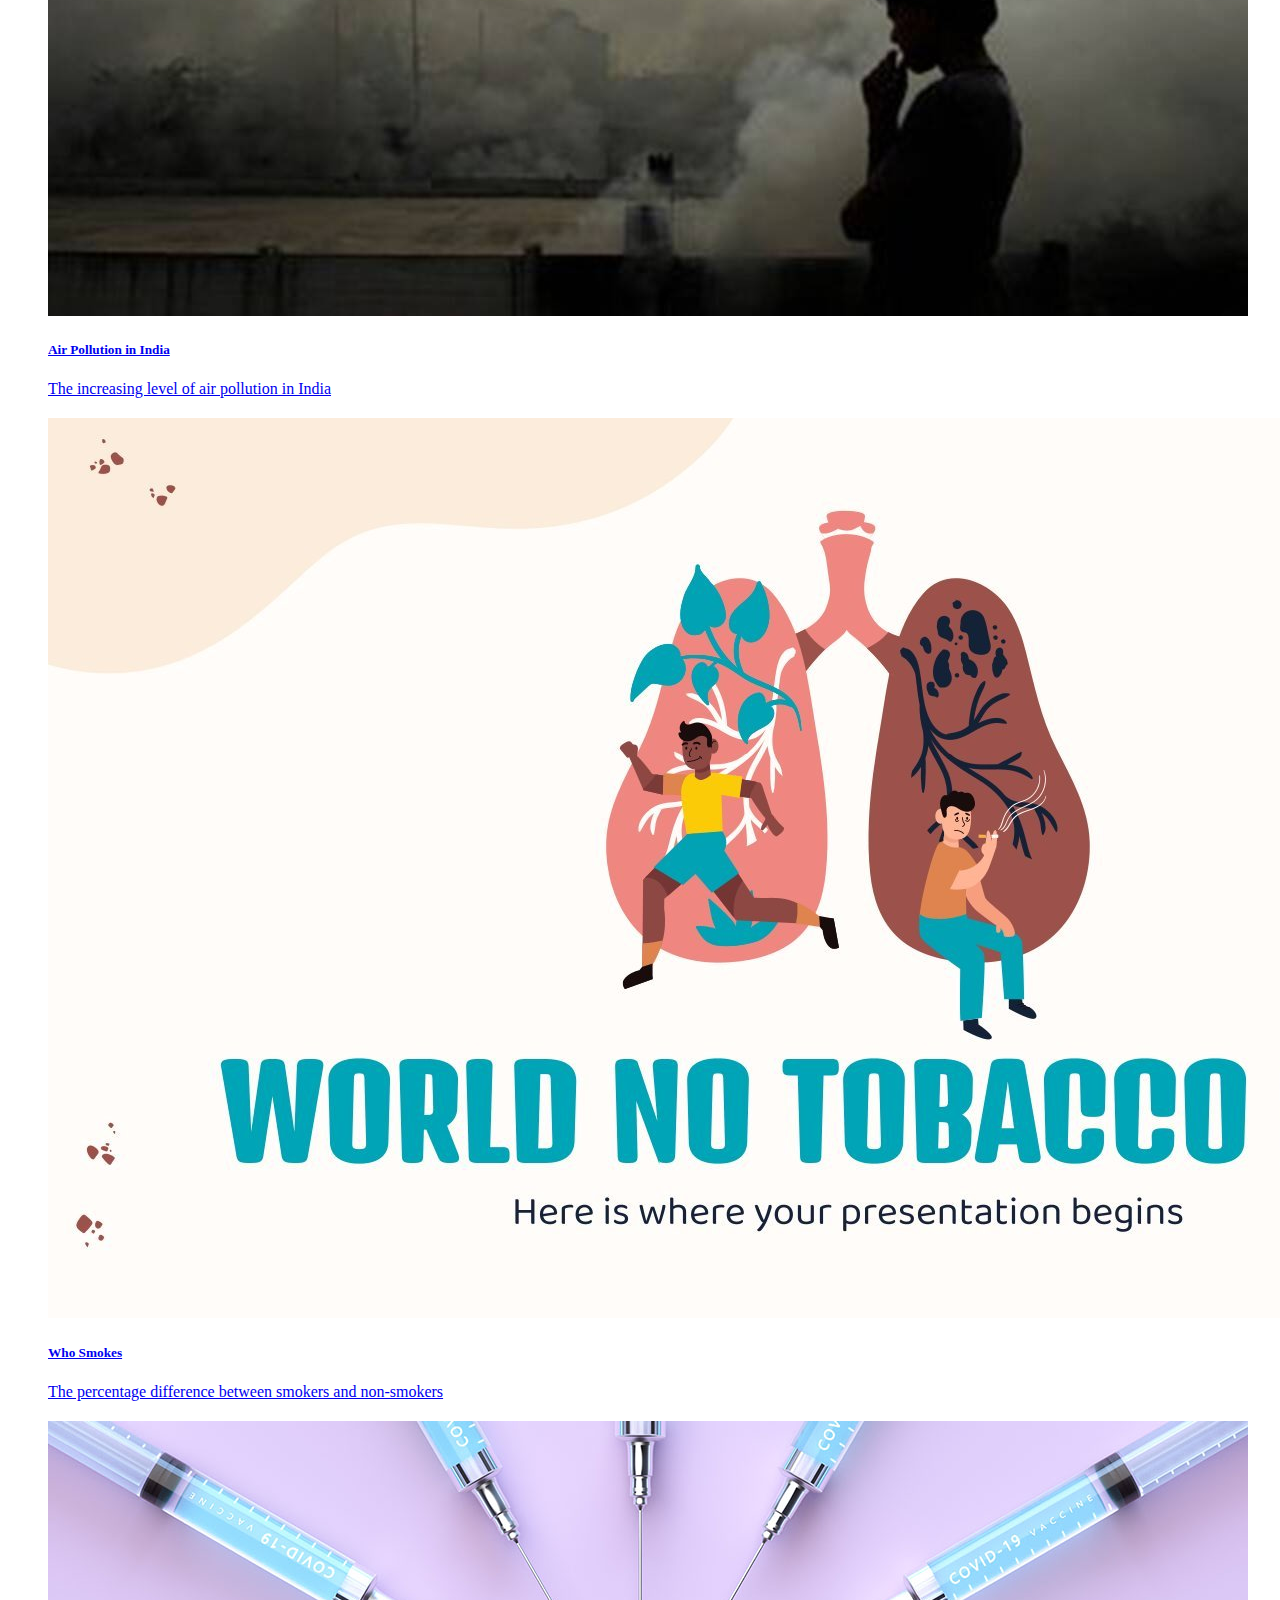
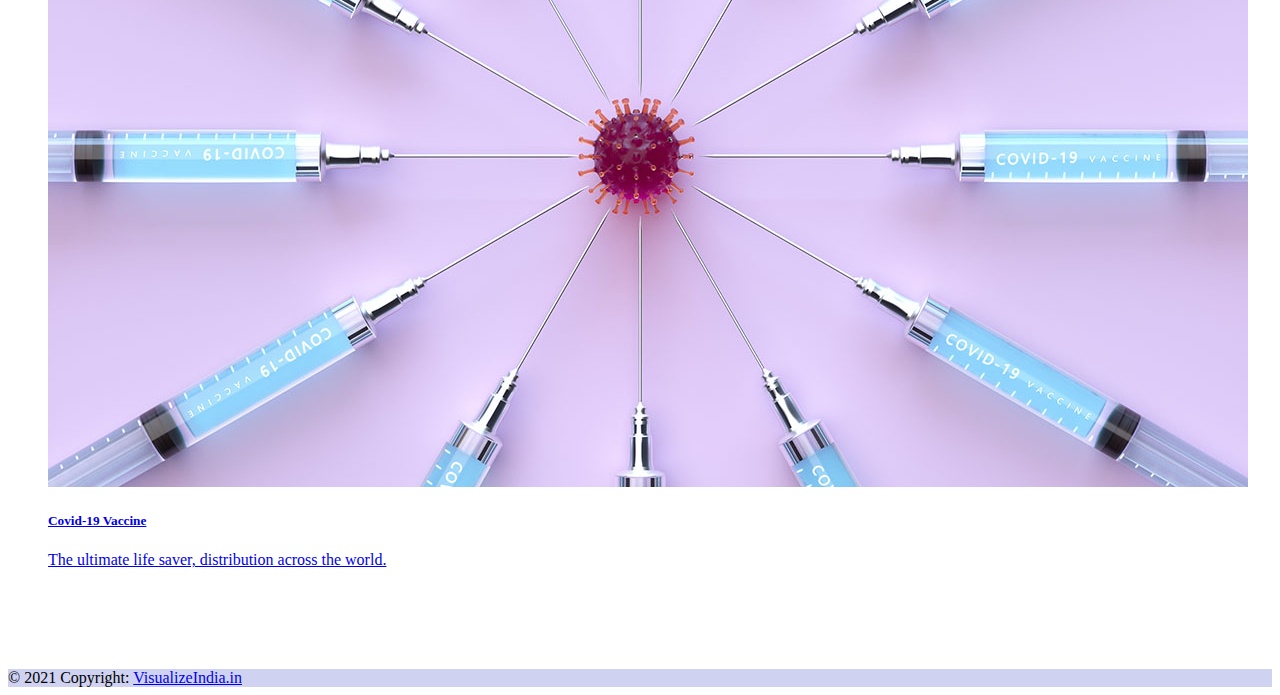
<file: index (1).html>
<!doctype html>
<html lang="en">

<head>
  <!-- Google Tag Manager -->
<script>(function(w,d,s,l,i){w[l]=w[l]||[];w[l].push({'gtm.start':
  new Date().getTime(),event:'gtm.js'});var f=d.getElementsByTagName(s)[0],
  j=d.createElement(s),dl=l!='dataLayer'?'&l='+l:'';j.async=true;j.src=
  'https://www.googletagmanager.com/gtm.js?id='+i+dl;f.parentNode.insertBefore(j,f);
  })(window,document,'script','dataLayer','GTM-TZNN59J');</script>
  <!-- End Google Tag Manager -->
  <!-- Global site tag (gtag.js) - Google Analytics -->
<script async src="https://www.googletagmanager.com/gtag/js?id=G-BBVJZEN8LK"></script>
<script>
  window.dataLayer = window.dataLayer || [];
  function gtag(){dataLayer.push(arguments);}
  gtag('js', new Date());

  gtag('config', 'G-BBVJZEN8LK');
</script>
  <meta charset="utf-8">
  <meta name="viewport" content="width=device-width, initial-scale=1, shrink-to-fit=no">
  <title>Visualize India</title>
  <link rel="stylesheet" href="https://stackpath.bootstrapcdn.com/bootstrap/4.1.3/css/bootstrap.min.css" integrity="sha384-MCw98/SFnGE8fJT3GXwEOngsV7Zt27NXFoaoApmYm81iuXoPkFOJwJ8ERdknLPMO" crossorigin="anonymous">
  <link rel="stylesheet" href="https://maxcdn.bootstrapcdn.com/font-awesome/4.7.0/css/font-awesome.min.css">
  <script src="https://code.jquery.com/jquery-3.3.1.slim.min.js" integrity="sha384-q8i/X+965DzO0rT7abK41JStQIAqVgRVzpbzo5smXKp4YfRvH+8abtTE1Pi6jizo" crossorigin="anonymous"></script>
  <script src="https://cdnjs.cloudflare.com/ajax/libs/popper.js/1.14.3/umd/popper.min.js" integrity="sha384-ZMP7rVo3mIykV+2+9J3UJ46jBk0WLaUAdn689aCwoqbBJiSnjAK/l8WvCWPIPm49" crossorigin="anonymous"></script>
  <script src="https://stackpath.bootstrapcdn.com/bootstrap/4.1.3/js/bootstrap.min.js" integrity="sha384-ChfqqxuZUCnJSK3+MXmPNIyE6ZbWh2IMqE241rYiqJxyMiZ6OW/JmZQ5stwEULTy" crossorigin="anonymous"></script>
  <link rel="stylesheet" type="text/css" href="style.css">
</head>

<body>
  <!-- Google Tag Manager (noscript) -->
<noscript><iframe src="https://www.googletagmanager.com/ns.html?id=GTM-TZNN59J" height="0" width="0" style="display:none;visibility:hidden"></iframe></noscript>
  <!-- End Google Tag Manager (noscript) -->
  
    <nav class="navbar fixed-top navbar-expand-md navbar-light"  style="background-color: #cfd2f1;">
        <div class="container">
          <a class="navbar-brand fw-bold fs-1" href="http://visualizeindia.in/">Visualize India</a>
          <button class="navbar-toggler" type="button" data-toggle="collapse" data-target="#navbarCollapse" aria-controls="navbarCollapse" aria-expanded="false" aria-label="Toggle navigation">
              <span class="navbar-toggler-icon"></span>
            </button>
          <div class="collapse navbar-collapse" id="navbarCollapse">
            <ul class="navbar-nav mr-auto">
              
            </ul>
            <ul class="nav navbar-nav ml-auto">
              <li class="nav-item active ">
                <a class="nav-link " href="http://visualizeindia.in/">Home <span class="sr-only">(current)</span></a>
              </li>
              <li class="nav-item">
                <a class="nav-link " href="about.html">About</a>
              </li>
              <li class="nav-item">
                <a class="nav-link " href="contact.html">Contact</a>
              </li>
              
             
            </ul>
          </div>
        </div>
      </nav>
      
      <main role="main" >
        <div class="bg" >
        <div class="row">
          <div class="col">
            <div class="jumbotron bg-transparent" >
              <h1 class="p-3 mb-2 text-dark" style="margin-top: 180px;">Welcome To Visualize India</h1>
              <p class="p-3 mb-2 font-weight-bold h4 text-dark" style="margin-top: 10px;">The Story behind the Data.</p>
              <a class="btn btn-lg btn-primary"  style="margin-top: 100px; margin-left: 20px" href="started_page.html" role="button">Get Started &raquo;</a>
            </div>
          </div>
        </div>
      </div>
        <div class="row">
          <!-- wider column -->
          <div class="container">
            <p class="display-4 bg-dark text-white jumbotron" style="margin-left: 20px;">
              In the world of Big Data, we publish graphical
            representation of information and data. By using visual elements like charts, graphs, and maps.
            </p>
          </div>          
        </div>
        
        <div class="card">
          <h5 class="card-header bg-dark text-white">Featured</h5>
      
          <div class="row row-cols-1 row-cols-md-2 g-4">
            <div class="col">
              <div class="card crd">
                <a href="Literacy_rate.html" ><img src="Literacy_rate.jpg" class="card-img-top" alt="literacy rate"> 
                <div class="card-body bg-light">
                  <h5 class="card-title">Literacy rate in India</h5>
                  <p class="card-text">The difference between literacy in male and female</p> </a>
                </div>
              </div>
            </div>
            <div class="col">
              <div class="card crd">
                <a href="air_pollution.html" > <img src="air_pollution.jpg" class="card-img-top" alt="air pollution"> 
                <div class="card-body bg-light">
                  <h5 class="card-title">Air Pollution in India</h5>
                  <p class="card-text ">The increasing level of air pollution in India</p> </a> 
                </div>
              </div>
            </div>
            <div class="col">
              <div class="card crd">
                <a href="No_smoking.html" > <img src="no_smoking.jpg" class="card-img-top" alt="Who Smokes"> 
                <div class="card-body bg-light">
                  <h5 class="card-title">Who Smokes</h5>
                  <p class="card-text">The percentage difference between smokers and non-smokers</p> </a>
                </div>
              </div>
            </div>
            <div class="col">
              <div class="card crd">
                <a href="covid_vaccine.html" > <img src="covid19.jpg" class="card-img-top" alt="Covid-19"> 
                <div class="card-body bg-light">
                  <h5 class="card-title">Covid-19 Vaccine</h5>
                  <p class="card-text">The ultimate life saver, distribution across the world.</p> </a>
                </div>
              </div>
            </div>
          </div>
        
        </div>
      
      </main>

      <footer class="text-center text-lg-start" style="margin-top: 100px; background-color: #cfd2f1;">
        
        <div class="text-center p-4 " >
          © 2021 Copyright:
          <a class="text-reset fw-bold" href="http://visualizeindia.in/">VisualizeIndia.in</a>
        </div>
        
      </footer>

    </body>

    </html>
</file>
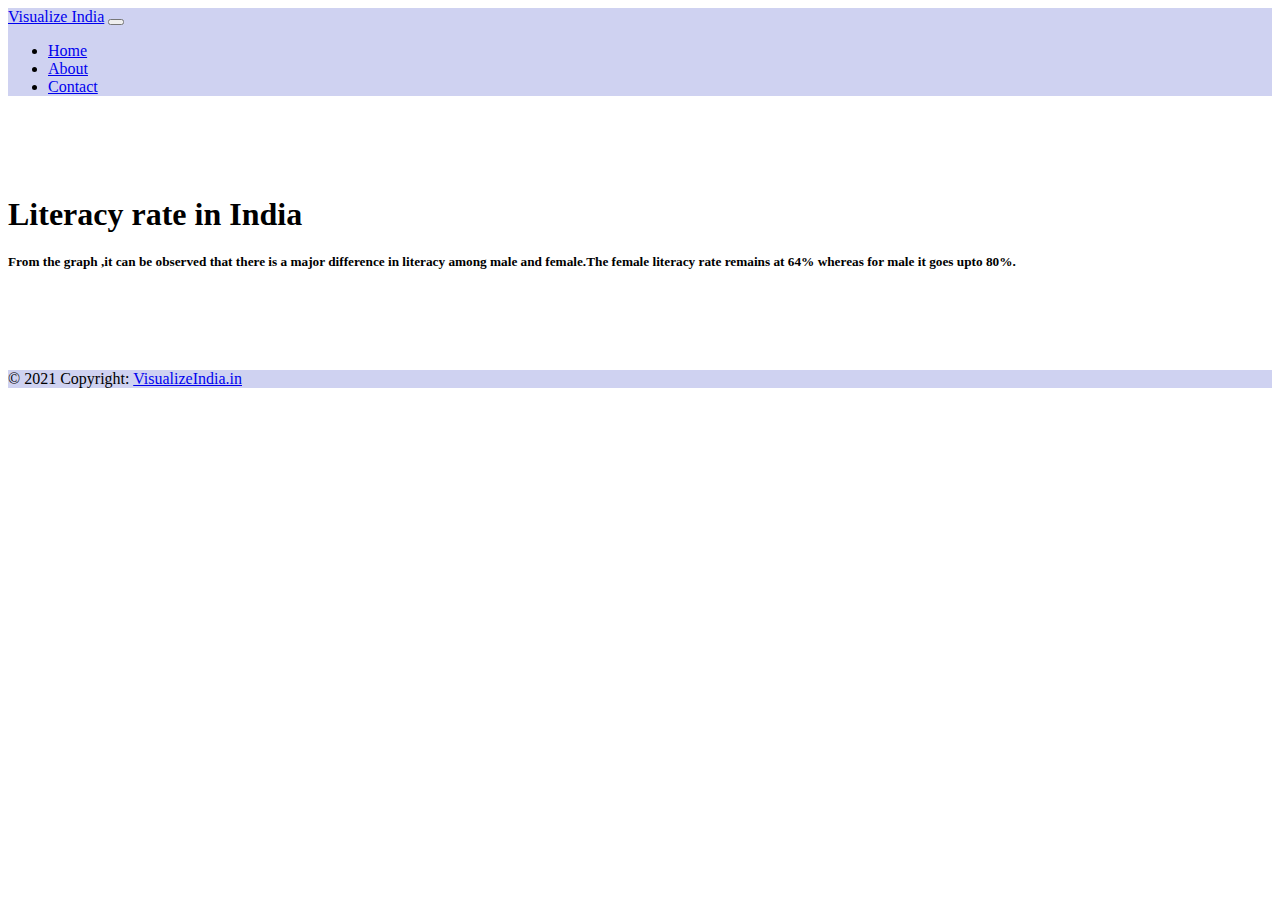
<file: Literacy_rate.html>
<!doctype html>
<html lang="en">

<head>
  <meta charset="utf-8">
  <meta name="viewport" content="width=device-width, initial-scale=1, shrink-to-fit=no">
  <title>Literacy Rate</title>
  <link rel="stylesheet" href="https://stackpath.bootstrapcdn.com/bootstrap/4.1.3/css/bootstrap.min.css" integrity="sha384-MCw98/SFnGE8fJT3GXwEOngsV7Zt27NXFoaoApmYm81iuXoPkFOJwJ8ERdknLPMO" crossorigin="anonymous">
  <link rel="stylesheet" href="https://maxcdn.bootstrapcdn.com/font-awesome/4.7.0/css/font-awesome.min.css">
  <script src="https://code.jquery.com/jquery-3.3.1.slim.min.js" integrity="sha384-q8i/X+965DzO0rT7abK41JStQIAqVgRVzpbzo5smXKp4YfRvH+8abtTE1Pi6jizo" crossorigin="anonymous"></script>
  <script src="https://cdnjs.cloudflare.com/ajax/libs/popper.js/1.14.3/umd/popper.min.js" integrity="sha384-ZMP7rVo3mIykV+2+9J3UJ46jBk0WLaUAdn689aCwoqbBJiSnjAK/l8WvCWPIPm49" crossorigin="anonymous"></script>
  <script src="https://stackpath.bootstrapcdn.com/bootstrap/4.1.3/js/bootstrap.min.js" integrity="sha384-ChfqqxuZUCnJSK3+MXmPNIyE6ZbWh2IMqE241rYiqJxyMiZ6OW/JmZQ5stwEULTy" crossorigin="anonymous"></script>
  <link rel="stylesheet" type="text/css" href="style.css">
</head>

<body>
    <nav class="navbar fixed-top navbar-expand-md navbar-light"  style="background-color: #cfd2f1;">
        <div class="container">
          <a class="navbar-brand " href="http://visualizeindia.in/">Visualize India</a>
          <button class="navbar-toggler" type="button" data-toggle="collapse" data-target="#navbarCollapse" aria-controls="navbarCollapse" aria-expanded="false" aria-label="Toggle navigation">
              <span class="navbar-toggler-icon"></span>
            </button>
          <div class="collapse navbar-collapse" id="navbarCollapse">
            <ul class="navbar-nav mr-auto">
              
            </ul>
            <ul class="nav navbar-nav ml-auto">
              <li class="nav-item active ">
                <a class="nav-link " href="http://visualizeindia.in/">Home <span class="sr-only">(current)</span></a>
              </li>
              <li class="nav-item">
                <a class="nav-link " href="about.html">About</a>
              </li>
              <li class="nav-item">
                <a class="nav-link " href="contact.html">Contact</a>
              </li>
            </ul>
          </div>
        </div>
      </nav>

      <main role="main" >
        <div class="row">
          <div class="col">
            <div class="container bg-dark" >
                <h1 class="p-3 mb-2 text-white " style="margin-top: 100px;">Literacy rate in India</h1>
                <h5 class="p-3 mb-2 text-white " style="margin-top: 20px;">From the graph ,it can be observed that there is a major difference in literacy among male and female.The female literacy rate remains at 64% whereas for male it goes upto 80%.</h5>
              
                
          
                
            <div class='tableauPlaceholder' id='viz1622558130992' style='position: relative ; margin-left: 50px;'><noscript><a href='#'><img alt='Literacy Dashboard India - Age&#47;Gender wise ' src='https:&#47;&#47;public.tableau.com&#47;static&#47;images&#47;Li&#47;LiteracyRateamongMaleandFemaleinIndia&#47;LiteracyDashboardIndia-AgeGenderwise&#47;1_rss.png' style='border: none' /></a></noscript><object class='tableauViz'  style='display:none;'><param name='host_url' value='https%3A%2F%2Fpublic.tableau.com%2F' /> <param name='embed_code_version' value='3' /> <param name='site_root' value='' /><param name='name' value='LiteracyRateamongMaleandFemaleinIndia&#47;LiteracyDashboardIndia-AgeGenderwise' /><param name='tabs' value='no' /><param name='toolbar' value='yes' /><param name='static_image' value='https:&#47;&#47;public.tableau.com&#47;static&#47;images&#47;Li&#47;LiteracyRateamongMaleandFemaleinIndia&#47;LiteracyDashboardIndia-AgeGenderwise&#47;1.png' /> <param name='animate_transition' value='yes' /><param name='display_static_image' value='yes' /><param name='display_spinner' value='yes' /><param name='display_overlay' value='yes' /><param name='display_count' value='yes' /><param name='language' value='en-US' /></object></div>                <script type='text/javascript'>                    var divElement = document.getElementById('viz1622558130992');                    var vizElement = divElement.getElementsByTagName('object')[0];                    vizElement.style.minWidth='420px';vizElement.style.maxWidth='650px';vizElement.style.width='100%';vizElement.style.minHeight='587px';vizElement.style.maxHeight='887px';vizElement.style.height=(divElement.offsetWidth*0.75)+'px';                    var scriptElement = document.createElement('script');                    scriptElement.src = 'https://public.tableau.com/javascripts/api/viz_v1.js';                    vizElement.parentNode.insertBefore(scriptElement, vizElement);                </script>
                </div>
            </div>
                </div>
            </div> 
            </div>


</main>









      <footer class="text-center text-lg-start fixed-bottom" style="margin-top: 100px; background-color: #cfd2f1;">
        
        <div class="text-center p-2 " >
          © 2021 Copyright:
          <a class="text-reset fw-bold" href="http://visualizeindia.in/">VisualizeIndia.in</a>
        </div>
        
      </footer>

    </body>

    </html>
</file>
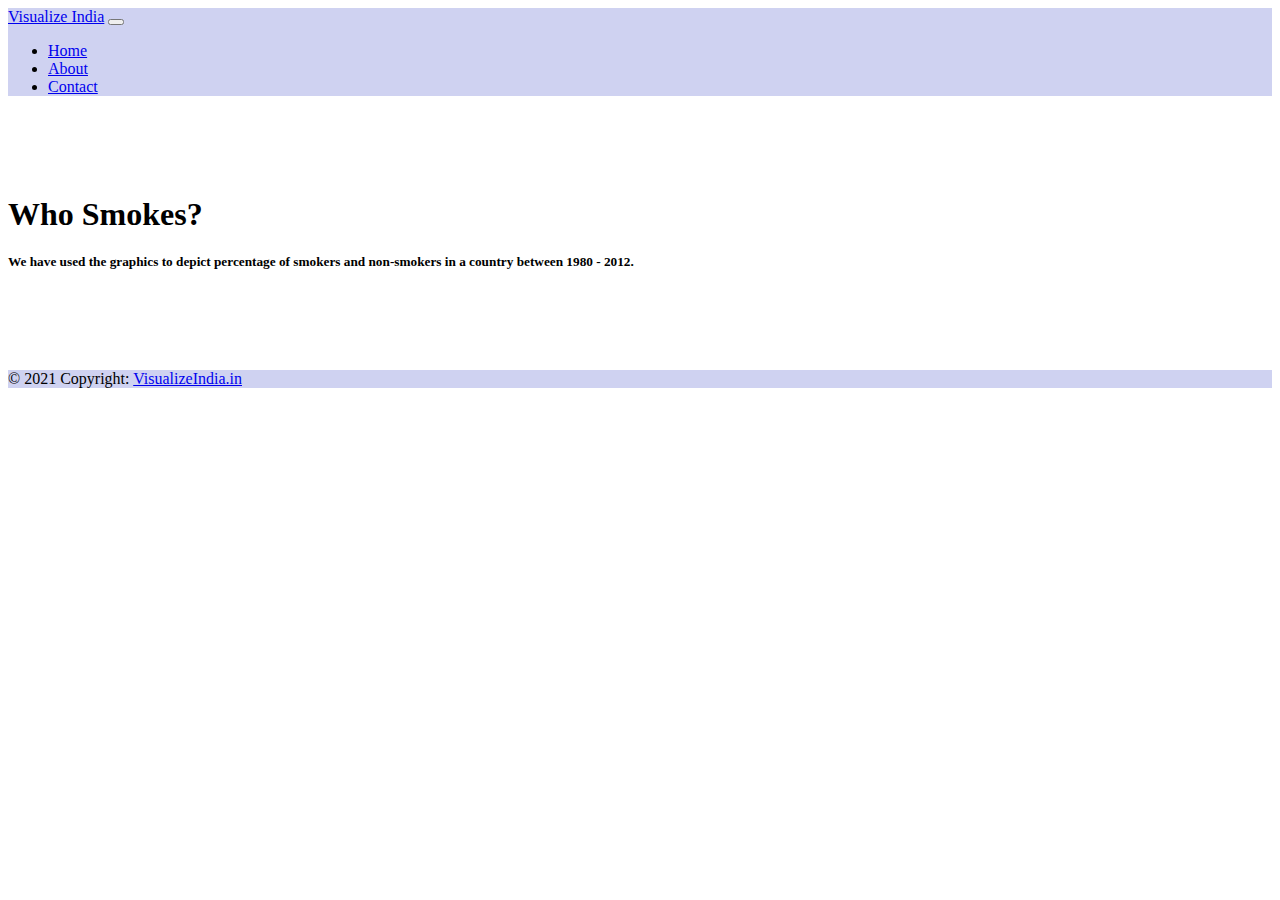
<file: No_smoking.html>
<!doctype html>
<html lang="en">

<head>
  <meta charset="utf-8">
  <meta name="viewport" content="width=device-width, initial-scale=1, shrink-to-fit=no">
  <title>Who Smokes?</title>
  <link rel="stylesheet" href="https://stackpath.bootstrapcdn.com/bootstrap/4.1.3/css/bootstrap.min.css" integrity="sha384-MCw98/SFnGE8fJT3GXwEOngsV7Zt27NXFoaoApmYm81iuXoPkFOJwJ8ERdknLPMO" crossorigin="anonymous">
  <link rel="stylesheet" href="https://maxcdn.bootstrapcdn.com/font-awesome/4.7.0/css/font-awesome.min.css">
  <script src="https://code.jquery.com/jquery-3.3.1.slim.min.js" integrity="sha384-q8i/X+965DzO0rT7abK41JStQIAqVgRVzpbzo5smXKp4YfRvH+8abtTE1Pi6jizo" crossorigin="anonymous"></script>
  <script src="https://cdnjs.cloudflare.com/ajax/libs/popper.js/1.14.3/umd/popper.min.js" integrity="sha384-ZMP7rVo3mIykV+2+9J3UJ46jBk0WLaUAdn689aCwoqbBJiSnjAK/l8WvCWPIPm49" crossorigin="anonymous"></script>
  <script src="https://stackpath.bootstrapcdn.com/bootstrap/4.1.3/js/bootstrap.min.js" integrity="sha384-ChfqqxuZUCnJSK3+MXmPNIyE6ZbWh2IMqE241rYiqJxyMiZ6OW/JmZQ5stwEULTy" crossorigin="anonymous"></script>
  <link rel="stylesheet" type="text/css" href="style.css">
</head>

<body>
    <nav class="navbar fixed-top navbar-expand-md navbar-light"  style="background-color: #cfd2f1;">
        <div class="container">
          <a class="navbar-brand " href="http://visualizeindia.in/">Visualize India</a>
          <button class="navbar-toggler" type="button" data-toggle="collapse" data-target="#navbarCollapse" aria-controls="navbarCollapse" aria-expanded="false" aria-label="Toggle navigation">
              <span class="navbar-toggler-icon"></span>
            </button>
          <div class="collapse navbar-collapse" id="navbarCollapse">
            <ul class="navbar-nav mr-auto">
              
            </ul>
            <ul class="nav navbar-nav ml-auto">
              <li class="nav-item active ">
                <a class="nav-link " href="http://visualizeindia.in/">Home <span class="sr-only">(current)</span></a>
              </li>
              <li class="nav-item">
                <a class="nav-link " href="about.html">About</a>
              </li>
              <li class="nav-item">
                <a class="nav-link " href="contact.html">Contact</a>
              </li>
            </ul>
          </div>
        </div>
      </nav>

      <main role="main" >
        <div class="row">
          <div class="col">
            <div class="container bg-dark" >
                <h1 class="p-3 mb-2 text-white " style="margin-top: 100px;">Who Smokes?</h1>
                <h5 class="p-3 mb-2 text-white " style="margin-top: 20px;">We have used the graphics to depict percentage of smokers and non-smokers in a country between 1980 - 2012.</h5>
                  
               <div class='tableauPlaceholder' id='viz1622561557296' style='position: relative'><noscript><a href='#'><img alt='Who Smokes? ' src='https:&#47;&#47;public.tableau.com&#47;static&#47;images&#47;Wh&#47;WhoSmokesenhanced&#47;WhoSmokes&#47;1_rss.png' style='border: none' /></a></noscript><object class='tableauViz'  style='display:none;'><param name='host_url' value='https%3A%2F%2Fpublic.tableau.com%2F' /> <param name='embed_code_version' value='3' /> <param name='site_root' value='' /><param name='name' value='WhoSmokesenhanced&#47;WhoSmokes' /><param name='tabs' value='no' /><param name='toolbar' value='yes' /><param name='static_image' value='https:&#47;&#47;public.tableau.com&#47;static&#47;images&#47;Wh&#47;WhoSmokesenhanced&#47;WhoSmokes&#47;1.png' /> <param name='animate_transition' value='yes' /><param name='display_static_image' value='yes' /><param name='display_spinner' value='yes' /><param name='display_overlay' value='yes' /><param name='display_count' value='yes' /><param name='language' value='en-US' /></object></div>                <script type='text/javascript'>                    var divElement = document.getElementById('viz1622561557296');                    var vizElement = divElement.getElementsByTagName('object')[0];                    if ( divElement.offsetWidth > 800 ) { vizElement.style.width='950px';vizElement.style.height='2127px';} else if ( divElement.offsetWidth > 500 ) { vizElement.style.width='950px';vizElement.style.height='2127px';} else { vizElement.style.width='950px';vizElement.style.height='2127px';}                     var scriptElement = document.createElement('script');                    scriptElement.src = 'https://public.tableau.com/javascripts/api/viz_v1.js';                    vizElement.parentNode.insertBefore(scriptElement, vizElement);                </script>
                </div>
            </div>
                </div>
            </div> 
            </div>




</main>







      <footer class="text-center text-lg-start fixed-bottom" style="margin-top: 100px; background-color: #cfd2f1;">
        
        <div class="text-center p-2 " >
          © 2021 Copyright:
          <a class="text-reset fw-bold" href="http://visualizeindia.in/">VisualizeIndia.in</a>
        </div>
        
      </footer>

    </body>

    </html>
</file>
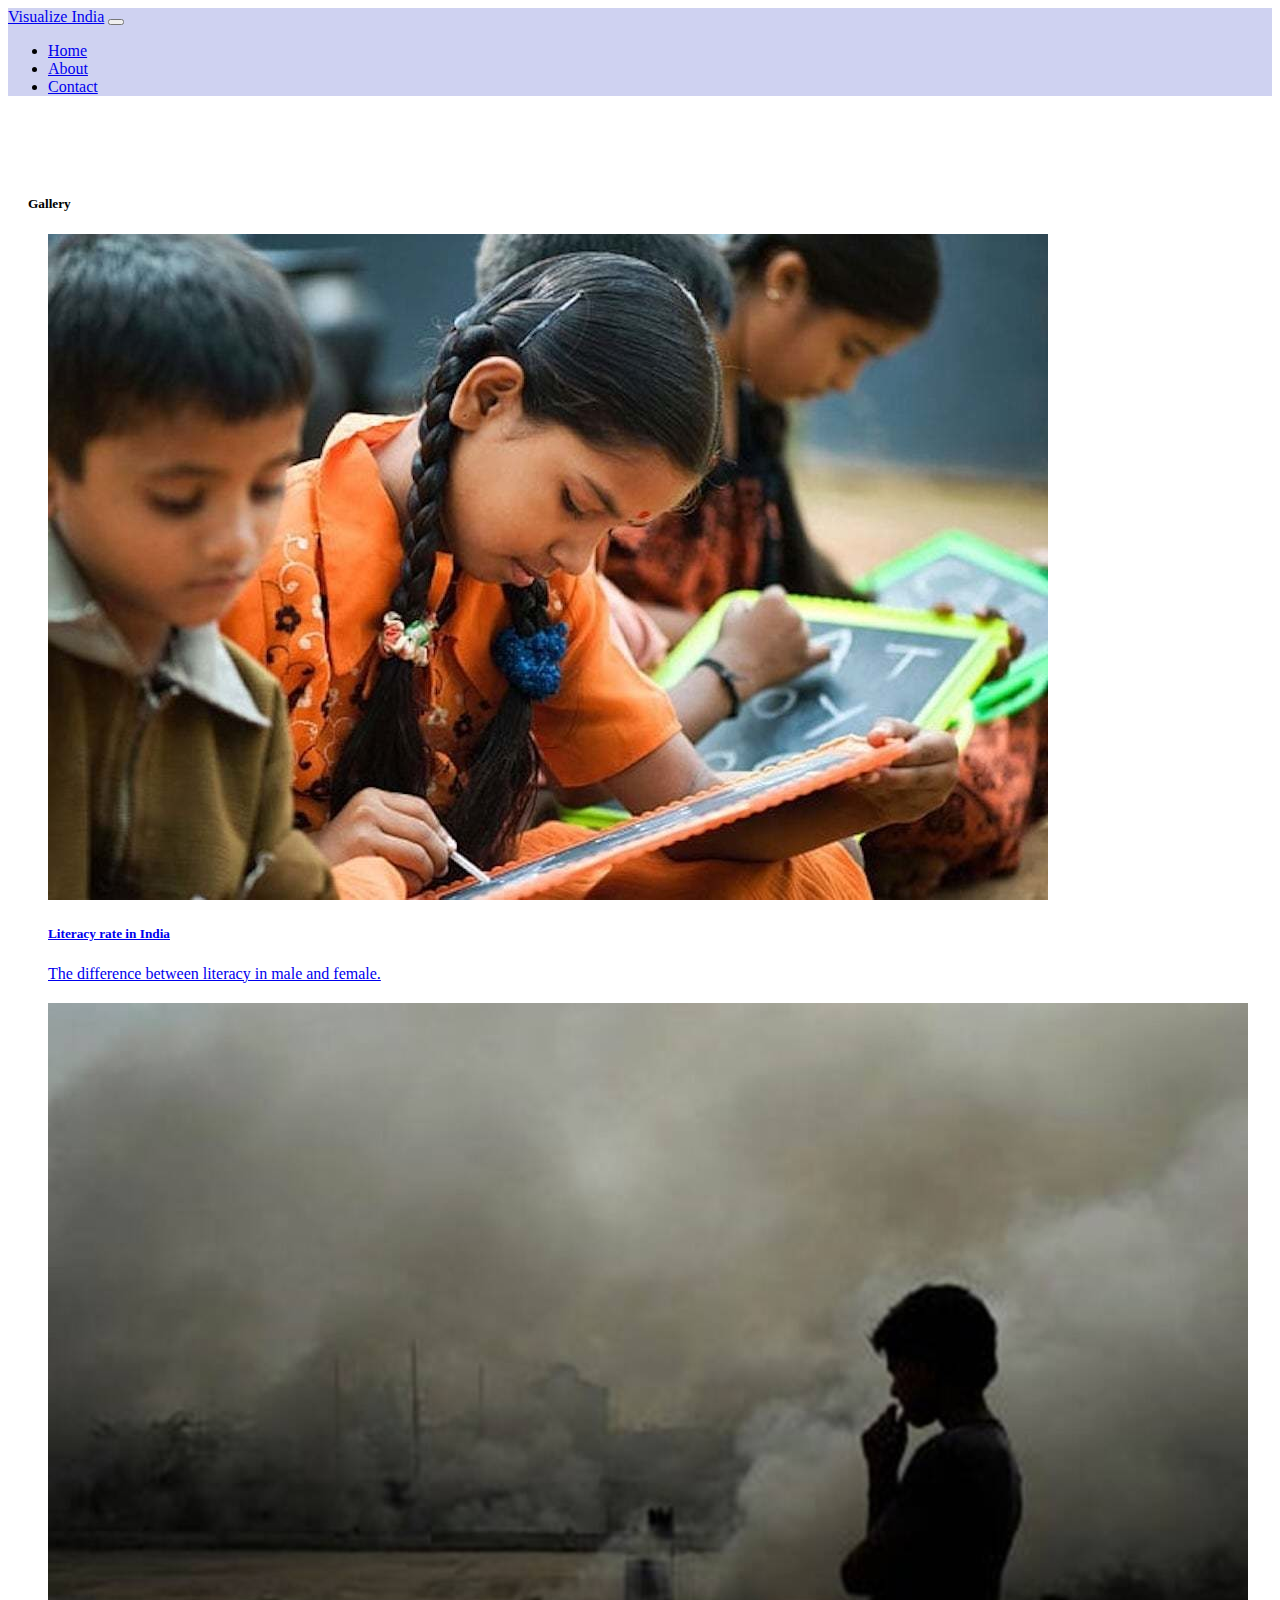
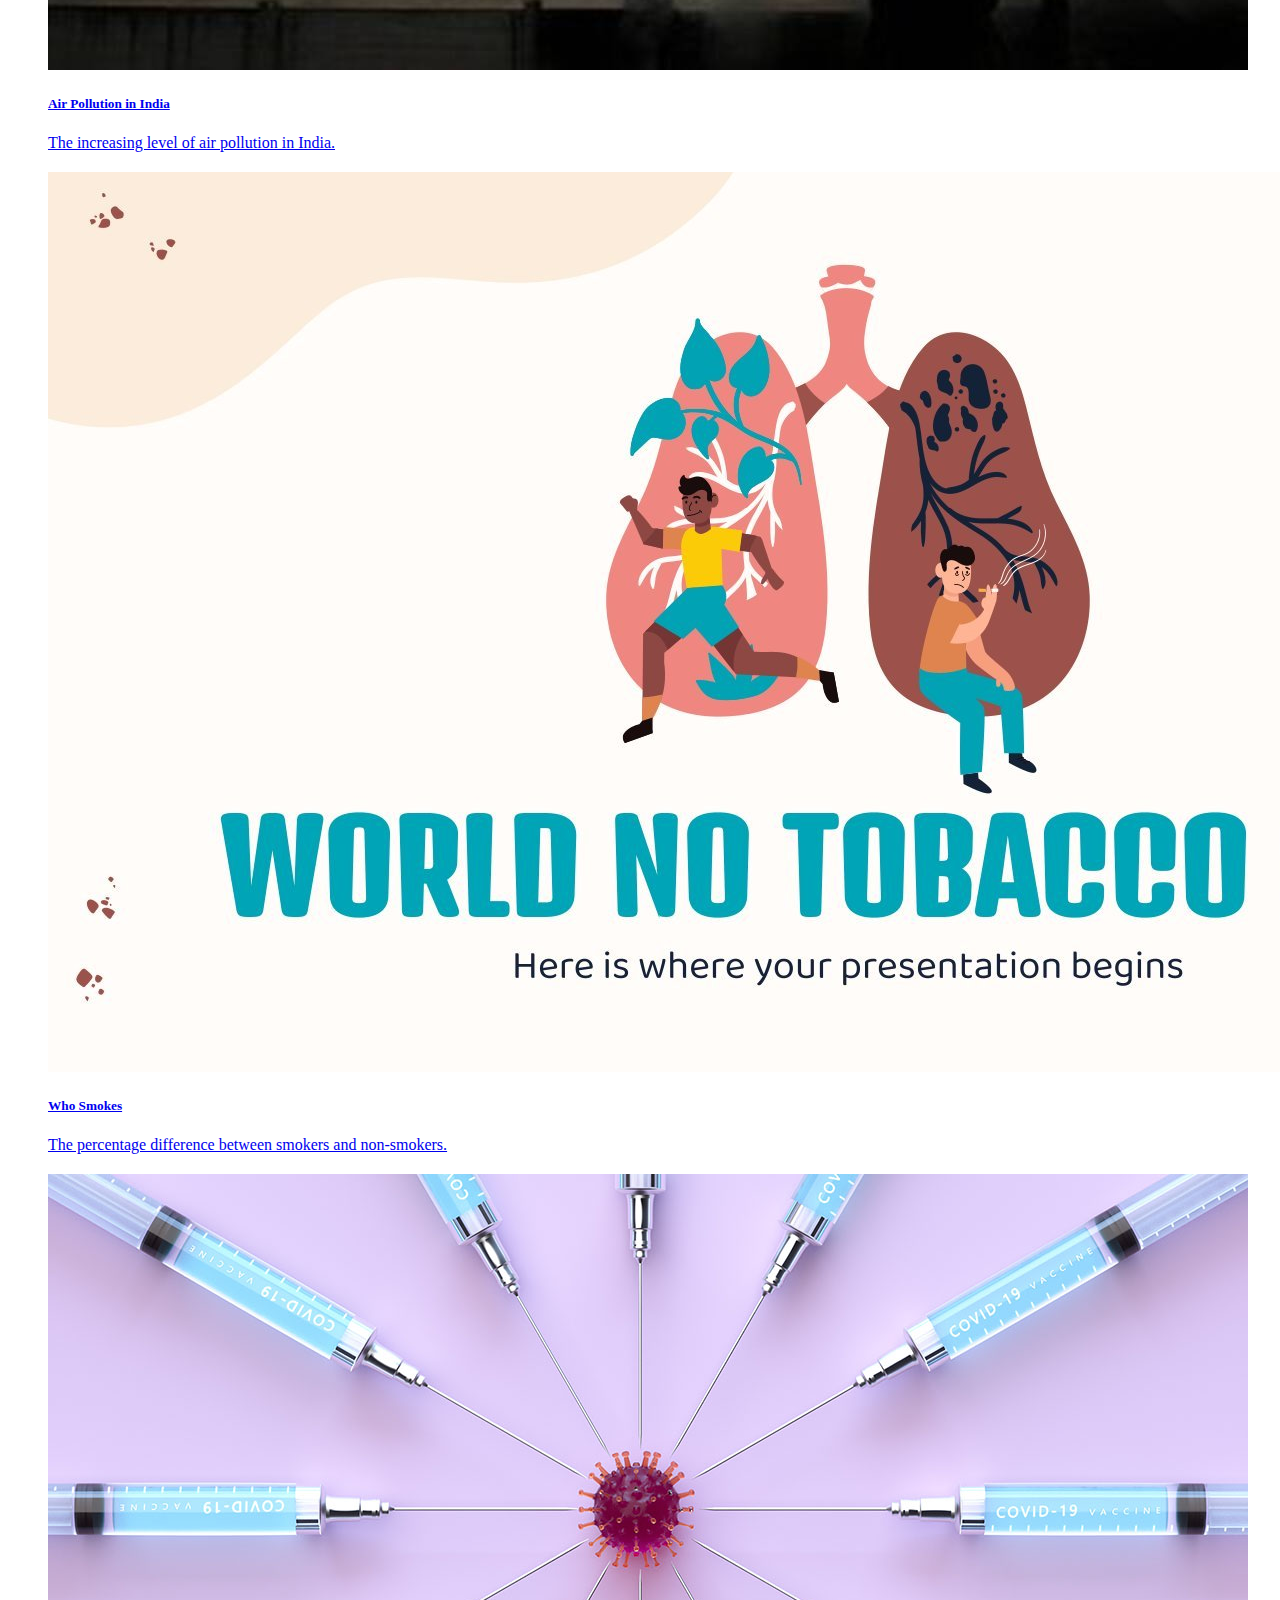
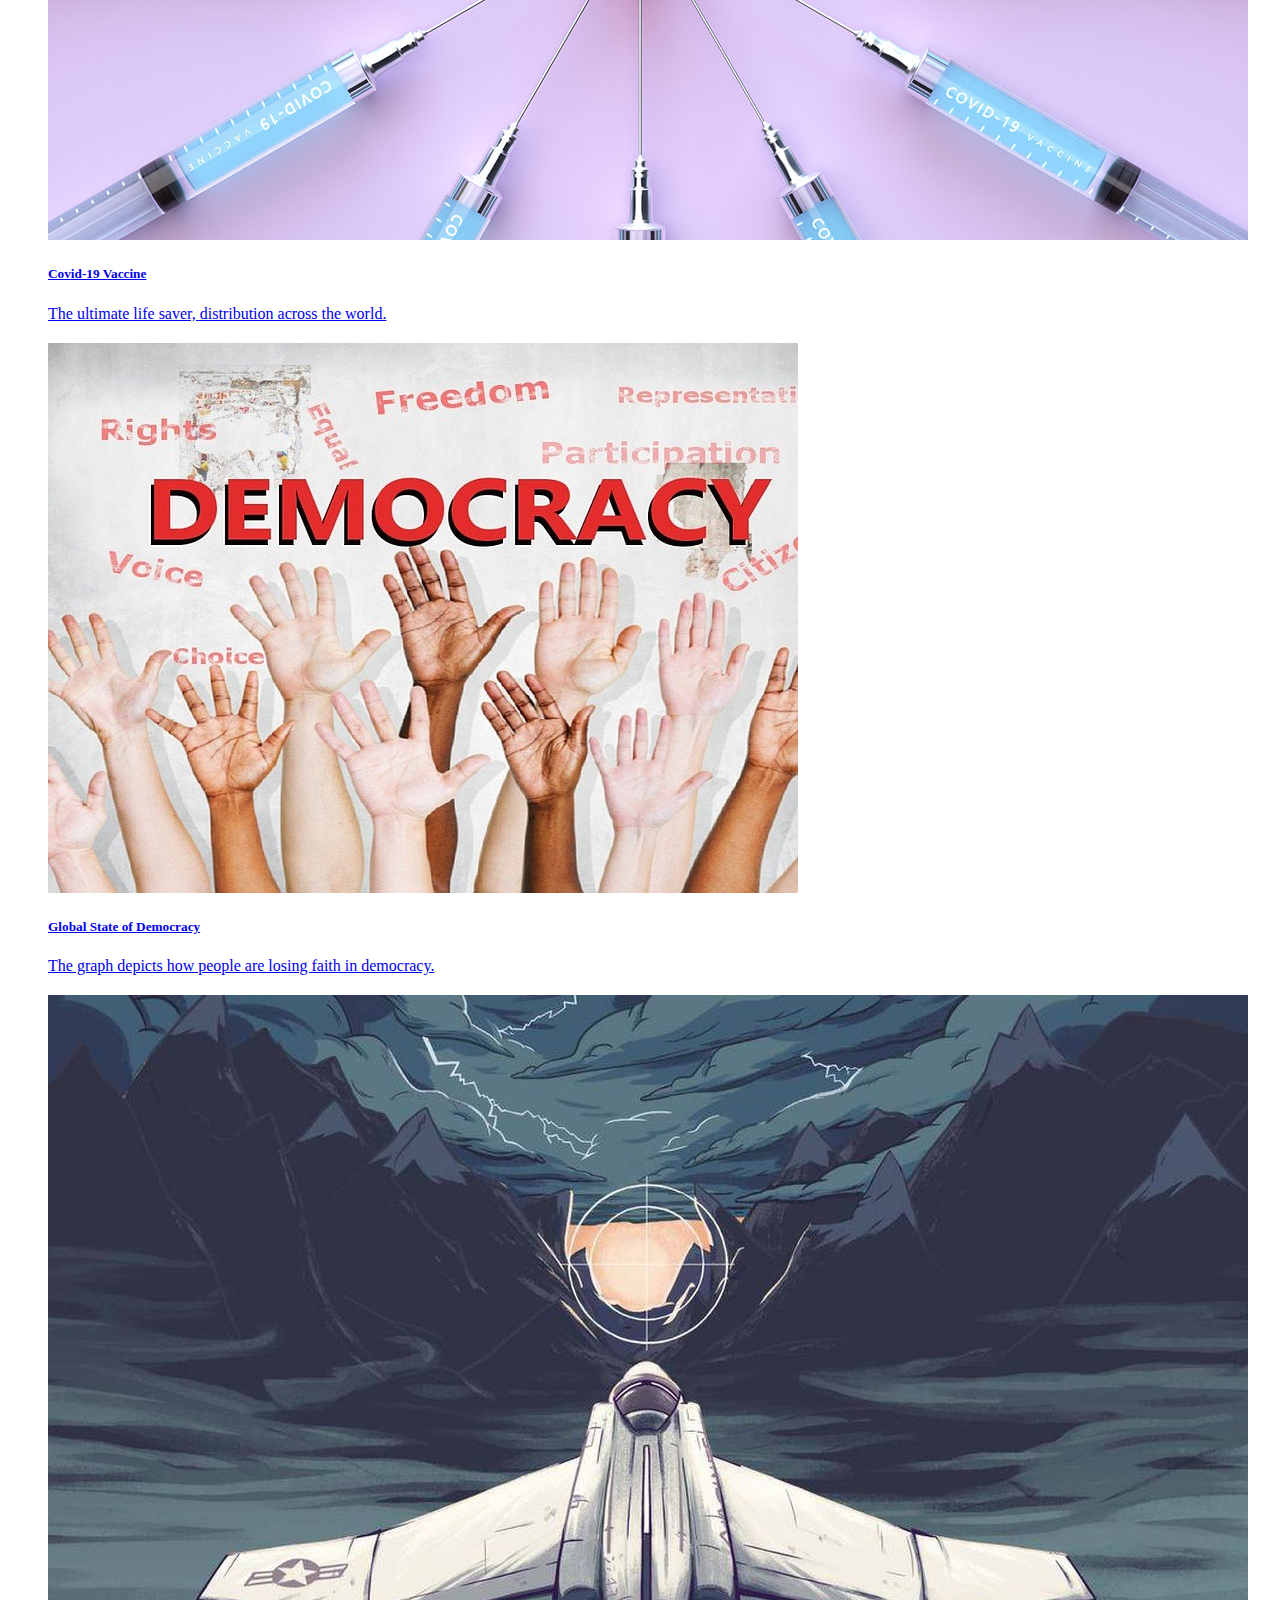
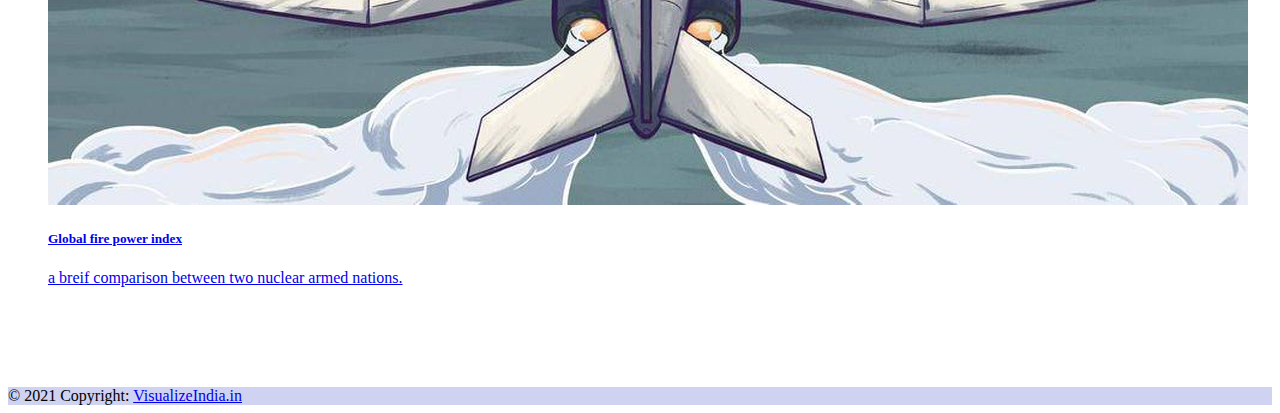
<file: started_page.html>
<!doctype html>
<html lang="en">

<head>
  <meta charset="utf-8">
  <meta name="viewport" content="width=device-width, initial-scale=1, shrink-to-fit=no">
  <title>Gallery</title>
  <link rel="stylesheet" href="https://stackpath.bootstrapcdn.com/bootstrap/4.1.3/css/bootstrap.min.css" integrity="sha384-MCw98/SFnGE8fJT3GXwEOngsV7Zt27NXFoaoApmYm81iuXoPkFOJwJ8ERdknLPMO" crossorigin="anonymous">
  <link rel="stylesheet" href="https://maxcdn.bootstrapcdn.com/font-awesome/4.7.0/css/font-awesome.min.css">
  <script src="https://code.jquery.com/jquery-3.3.1.slim.min.js" integrity="sha384-q8i/X+965DzO0rT7abK41JStQIAqVgRVzpbzo5smXKp4YfRvH+8abtTE1Pi6jizo" crossorigin="anonymous"></script>
  <script src="https://cdnjs.cloudflare.com/ajax/libs/popper.js/1.14.3/umd/popper.min.js" integrity="sha384-ZMP7rVo3mIykV+2+9J3UJ46jBk0WLaUAdn689aCwoqbBJiSnjAK/l8WvCWPIPm49" crossorigin="anonymous"></script>
  <script src="https://stackpath.bootstrapcdn.com/bootstrap/4.1.3/js/bootstrap.min.js" integrity="sha384-ChfqqxuZUCnJSK3+MXmPNIyE6ZbWh2IMqE241rYiqJxyMiZ6OW/JmZQ5stwEULTy" crossorigin="anonymous"></script>
  <link rel="stylesheet" type="text/css" href="style.css">
</head>

<body>
    <nav class="navbar fixed-top navbar-expand-md navbar-light"  style="background-color: #cfd2f1;">
        <div class="container">
          <a class="navbar-brand " href="http://visualizeindia.in/">Visualize India</a>
          <button class="navbar-toggler" type="button" data-toggle="collapse" data-target="#navbarCollapse" aria-controls="navbarCollapse" aria-expanded="false" aria-label="Toggle navigation">
              <span class="navbar-toggler-icon"></span>
            </button>
          <div class="collapse navbar-collapse" id="navbarCollapse">
            <ul class="navbar-nav mr-auto">
              
            </ul>
            <ul class="nav navbar-nav ml-auto">
              <li class="nav-item active ">
                <a class="nav-link " href="http://visualizeindia.in/">Home <span class="sr-only">(current)</span></a>
              </li>
              <li class="nav-item">
                <a class="nav-link " href="about.html">About</a>
              </li>
              <li class="nav-item">
                <a class="nav-link " href="contact.html">Contact</a>
              </li>
            </ul>
          </div>
        </div>
      </nav>
      
      <main role="main" >
        <div class="bg" >
        <div class="row">
          <div class="col">
            <div class="jumbotron bg-transparent" >
              <h1 class="p-3 mb-2 text-dark" style="margin-top: 100px;"></h1>
              
            </div>
          </div>
        </div>
      </div>
        
        
        <div class="card">
          <h5 class="card-header bg-dark text-white">Gallery</h5>
      
          <div class="row row-cols-1 row-cols-md-2 g-4">
            <div class="col">
              <div class="card crd">
                <a href="Literacy_rate.html" ><img src="Literacy_rate.jpg" class="card-img-top" alt="literacy rate"> 
                <div class="card-body bg-light">
                  <h5 class="card-title">Literacy rate in India</h5>
                  <p class="card-text">The difference between literacy in male and female.</p> </a>
                </div>
              </div>
            </div>
            <div class="col">
              <div class="card crd">
                <a href="air_pollution.html" > <img src="air_pollution.jpg" class="card-img-top" alt="air pollution"> 
                <div class="card-body bg-light">
                  <h5 class="card-title">Air Pollution in India</h5>
                  <p class="card-text ">The increasing level of air pollution in India.</p> </a> 
                </div>
              </div>
            </div>
            <div class="col">
              <div class="card crd">
                <a href="No_smoking.html" > <img src="no_smoking.jpg" class="card-img-top" alt="Who Smokes"> 
                <div class="card-body bg-light">
                  <h5 class="card-title">Who Smokes</h5>
                  <p class="card-text">The percentage difference between smokers and non-smokers.</p> </a>
                </div>
              </div>
            </div>
        </div>

        <div class="row row-cols-1 row-cols-md-2 g-4">
            <div class="col">
              <div class="card crd">
                <a href="covid_vaccine.html" > <img src="covid19.jpg" class="card-img-top" alt="Covid-19"> 
                <div class="card-body bg-light">
                  <h5 class="card-title">Covid-19 Vaccine</h5>
                  <p class="card-text">The ultimate life saver, distribution across the world.</p> </a>
                </div>
              </div>
            </div>
            <div class="col">
              <div class="card crd">
                <a href="democracy.html" > <img src="democracy.jpg" class="card-img-top" alt="democracy"> 
                <div class="card-body bg-light">
                  <h5 class="card-title">Global State of Democracy</h5>
                  <p class="card-text">The graph depicts how people are losing faith in democracy.</p> </a>
                </div>
              </div>
            </div>
            <div class="col">
                <div class="card crd">
                  <a href="firepower.html" > <img src="firepower.jpg" class="card-img-top" alt="firepower"> 
                  <div class="card-body bg-light">
                    <h5 class="card-title">Global fire power index</h5>
                    <p class="card-text">a breif comparison between two nuclear armed nations.</p> </a>
                  </div>
                </div>
              </div>
            </div>
          
                       
                 
        </div>
        
        
      
      </main>

      <footer class="text-center text-lg-start" style="margin-top: 100px; background-color: #cfd2f1;">
        
        <div class="text-center p-4 " >
          © 2021 Copyright:
          <a class="text-reset fw-bold" href="http://visualizeindia.in/">VisualizeIndia.in</a>
        </div>
        
      </footer>

    </body>

    </html>
</file>
<file: style.css>
.bg { 
  /* The image used */
  background-image: url("background.jpg");

  height: 100%; 

  background-size: cover;

  
}

.card{
  margin : 20px;
}
</file>
